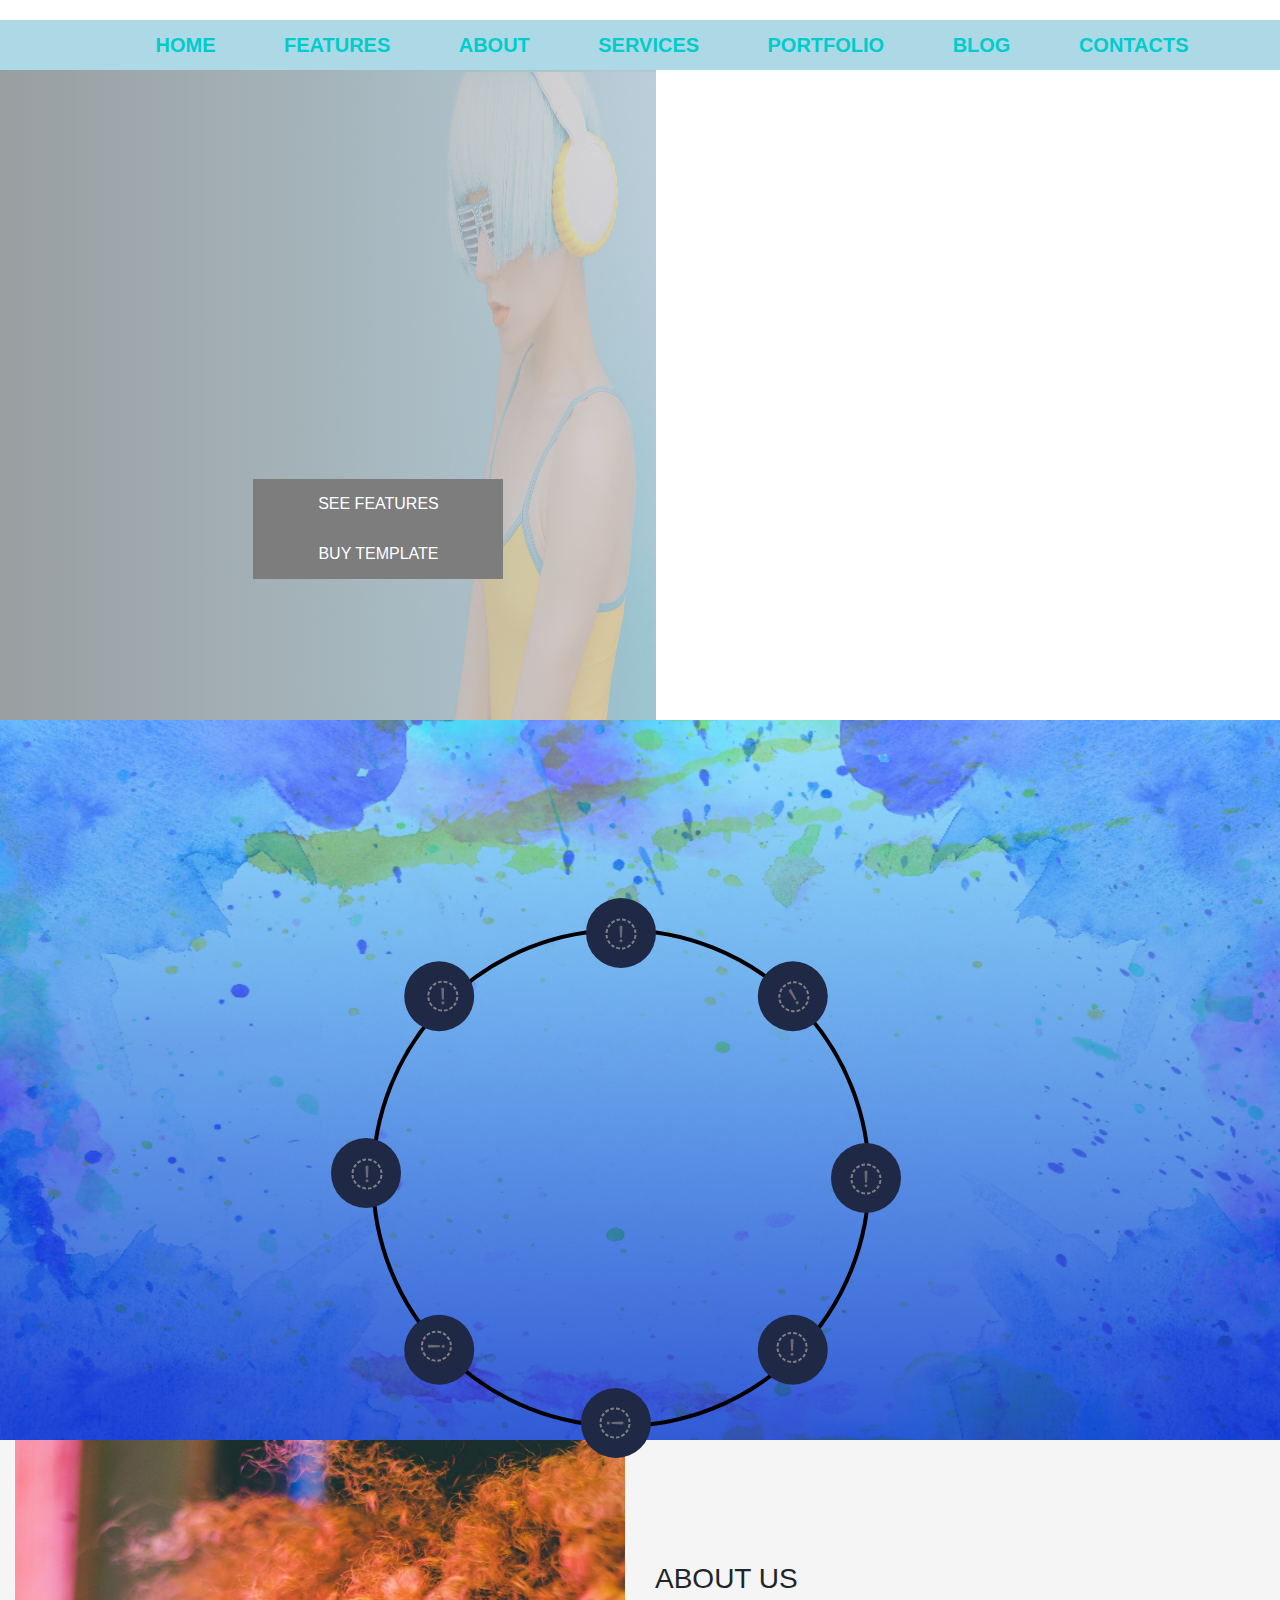
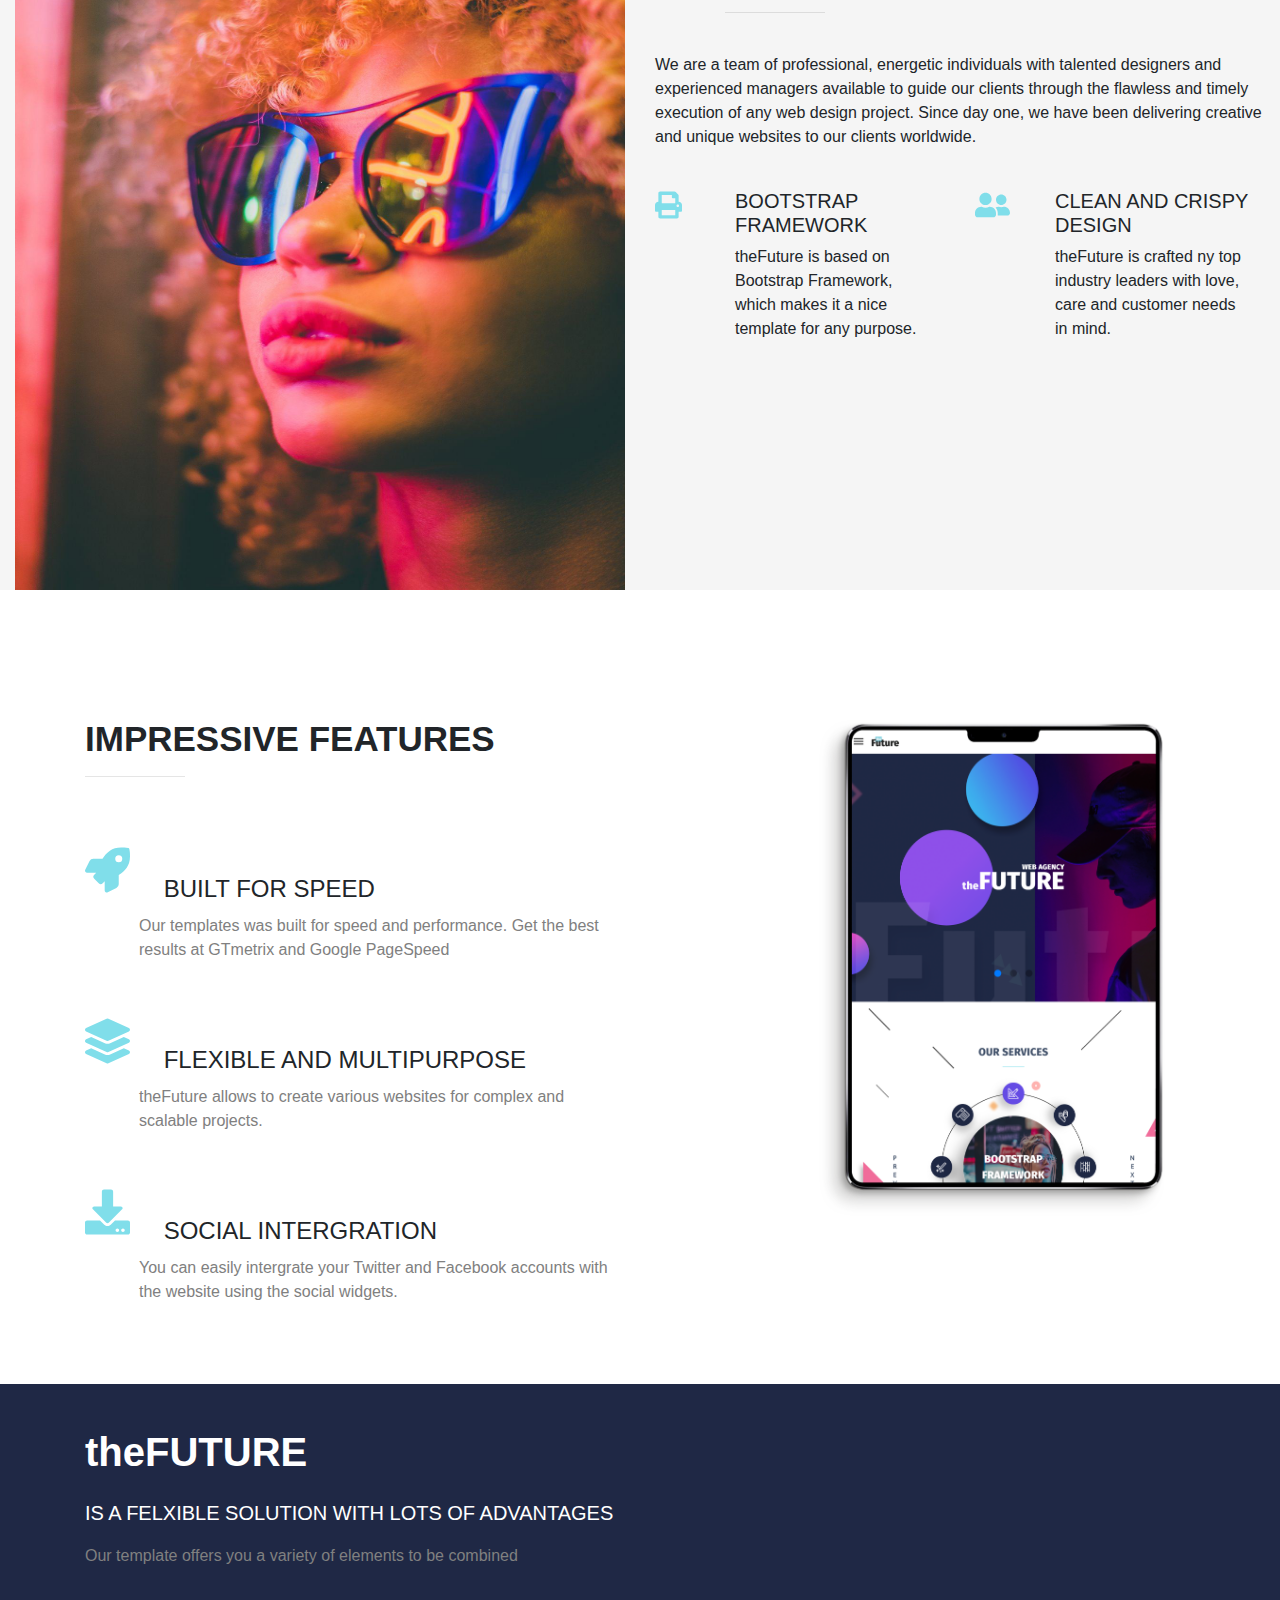
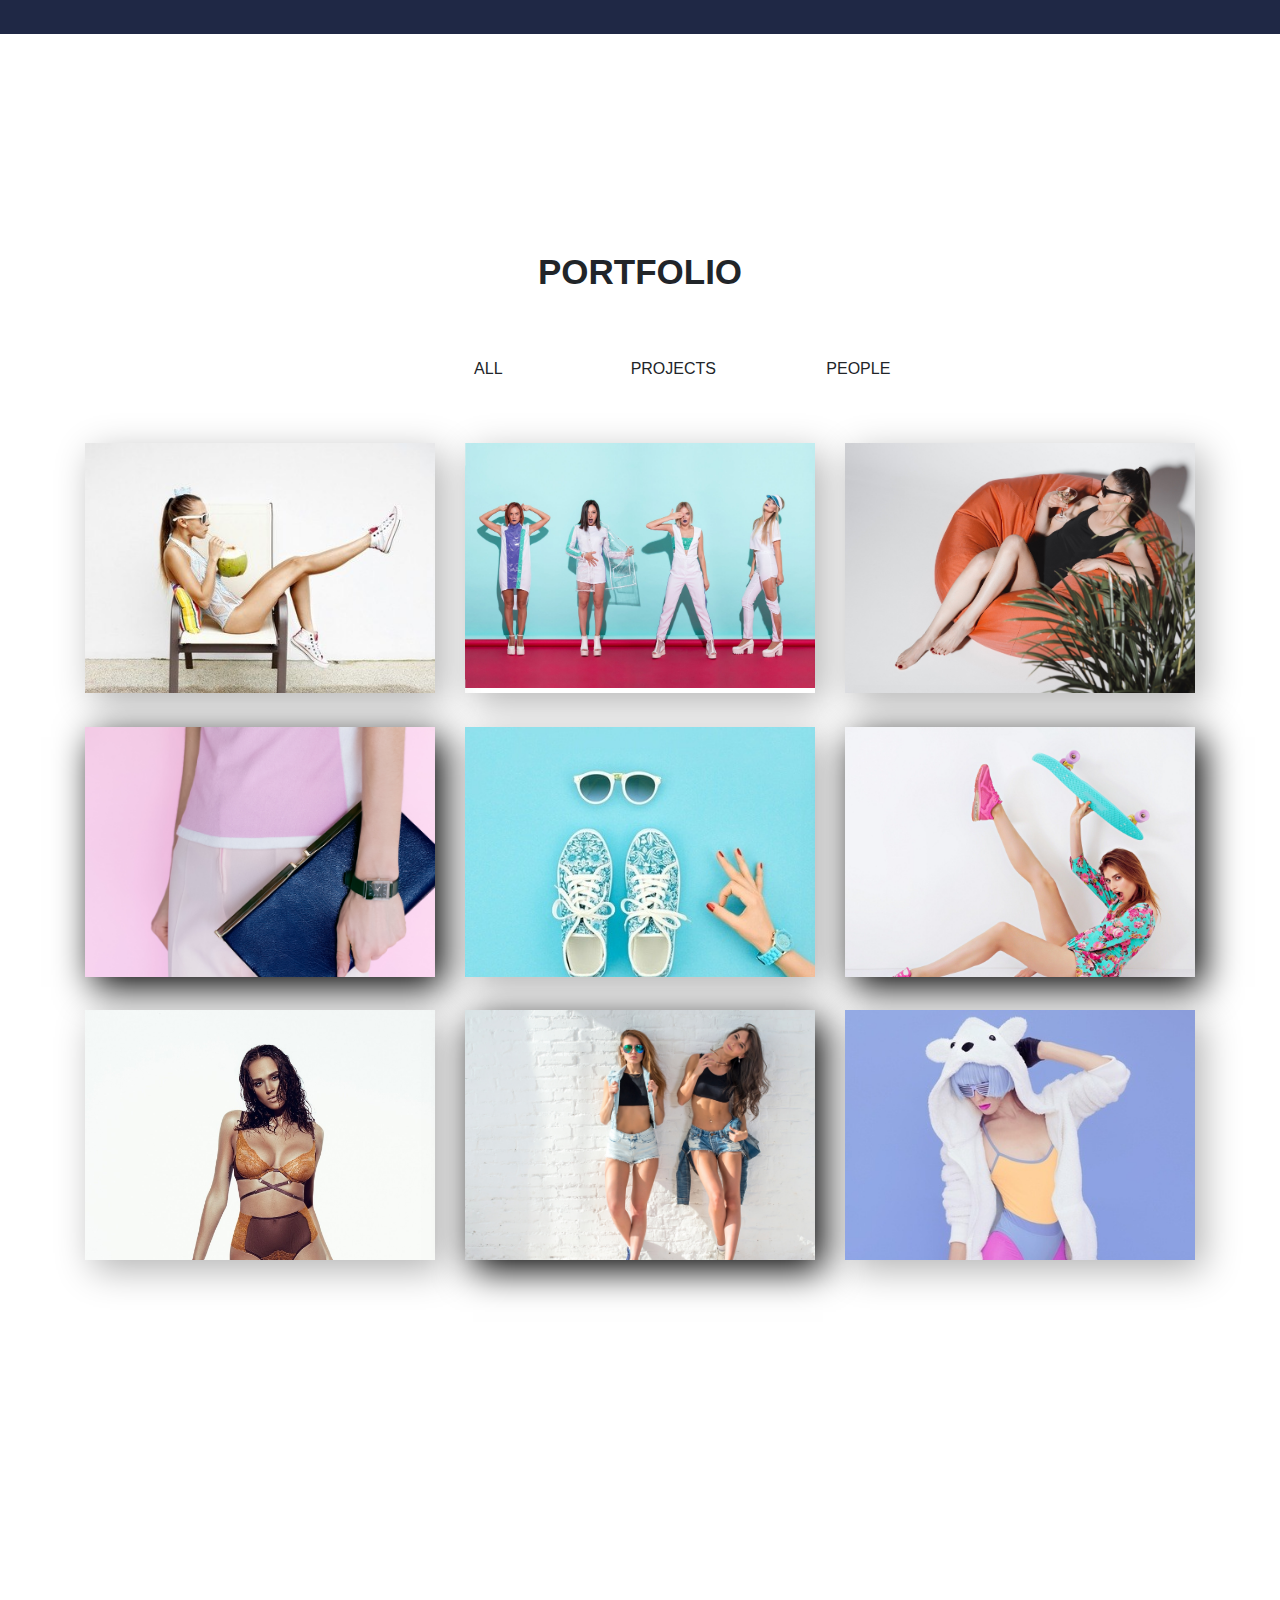
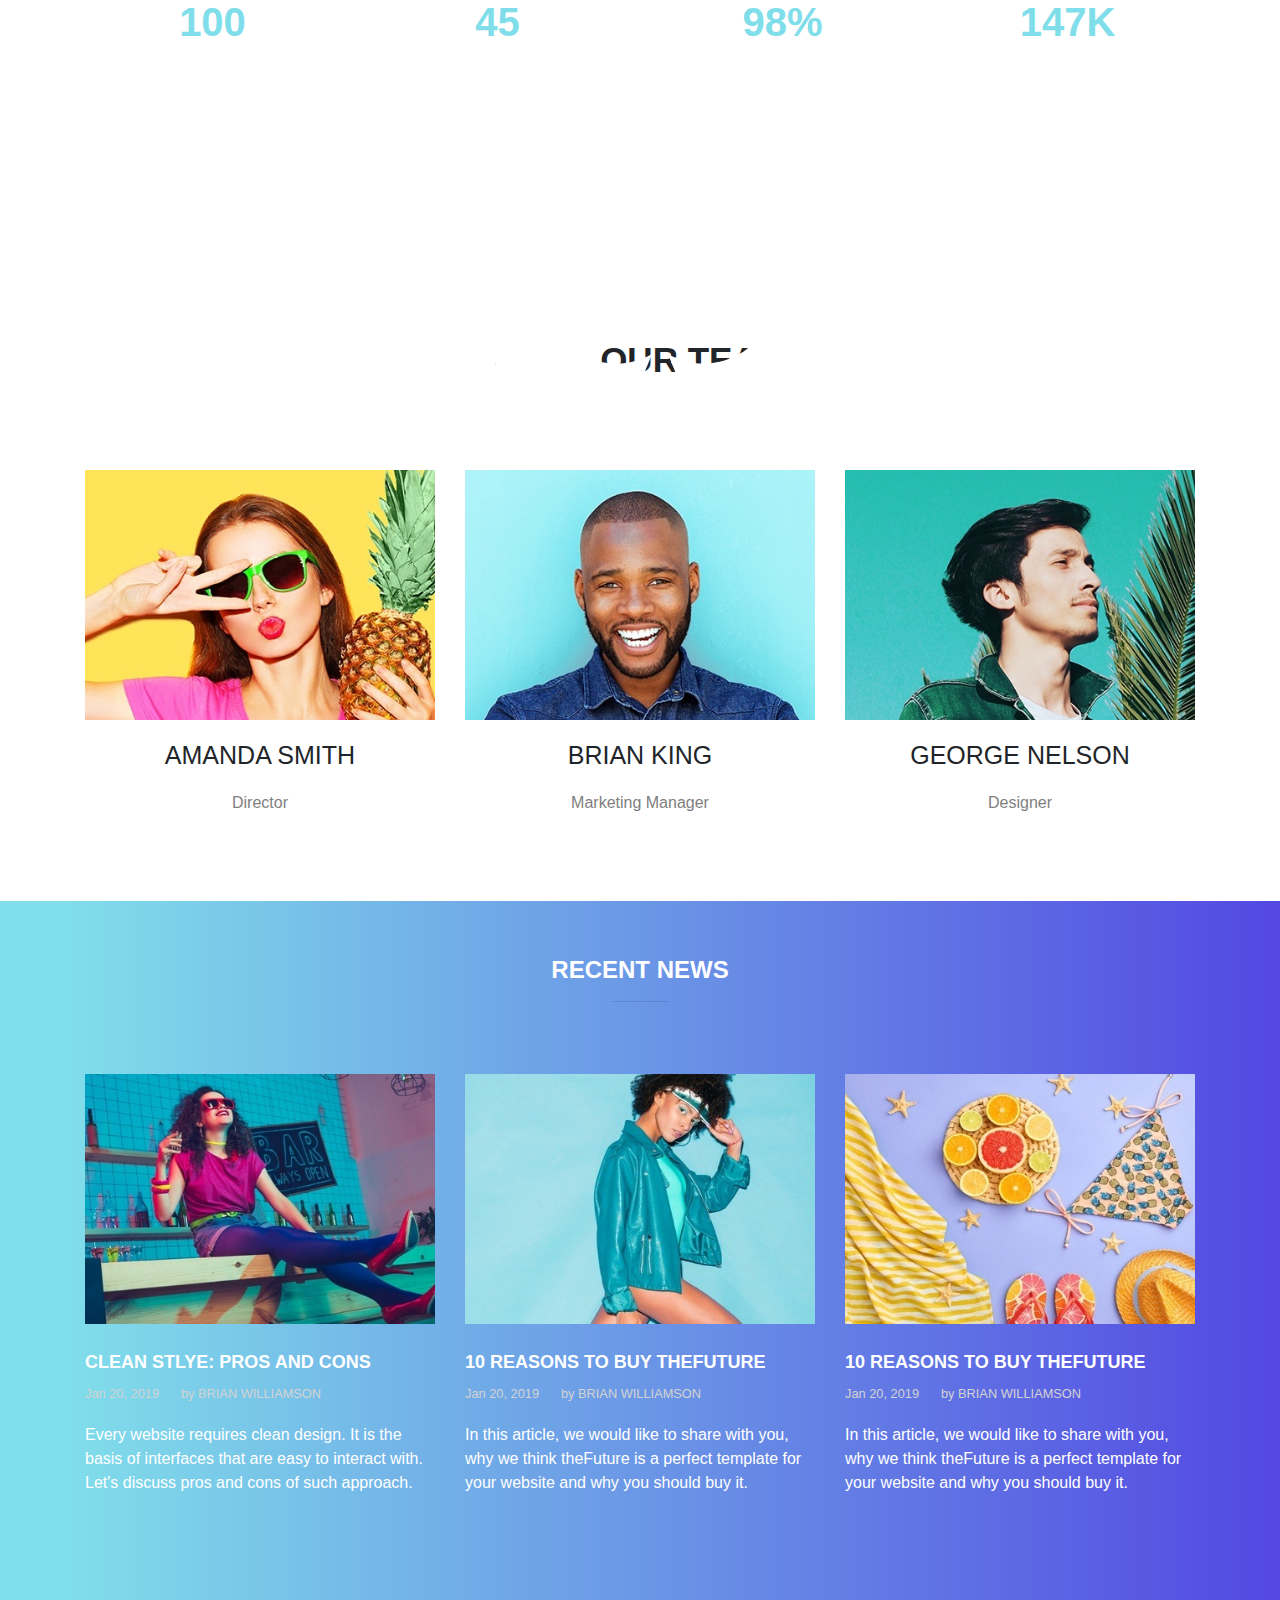
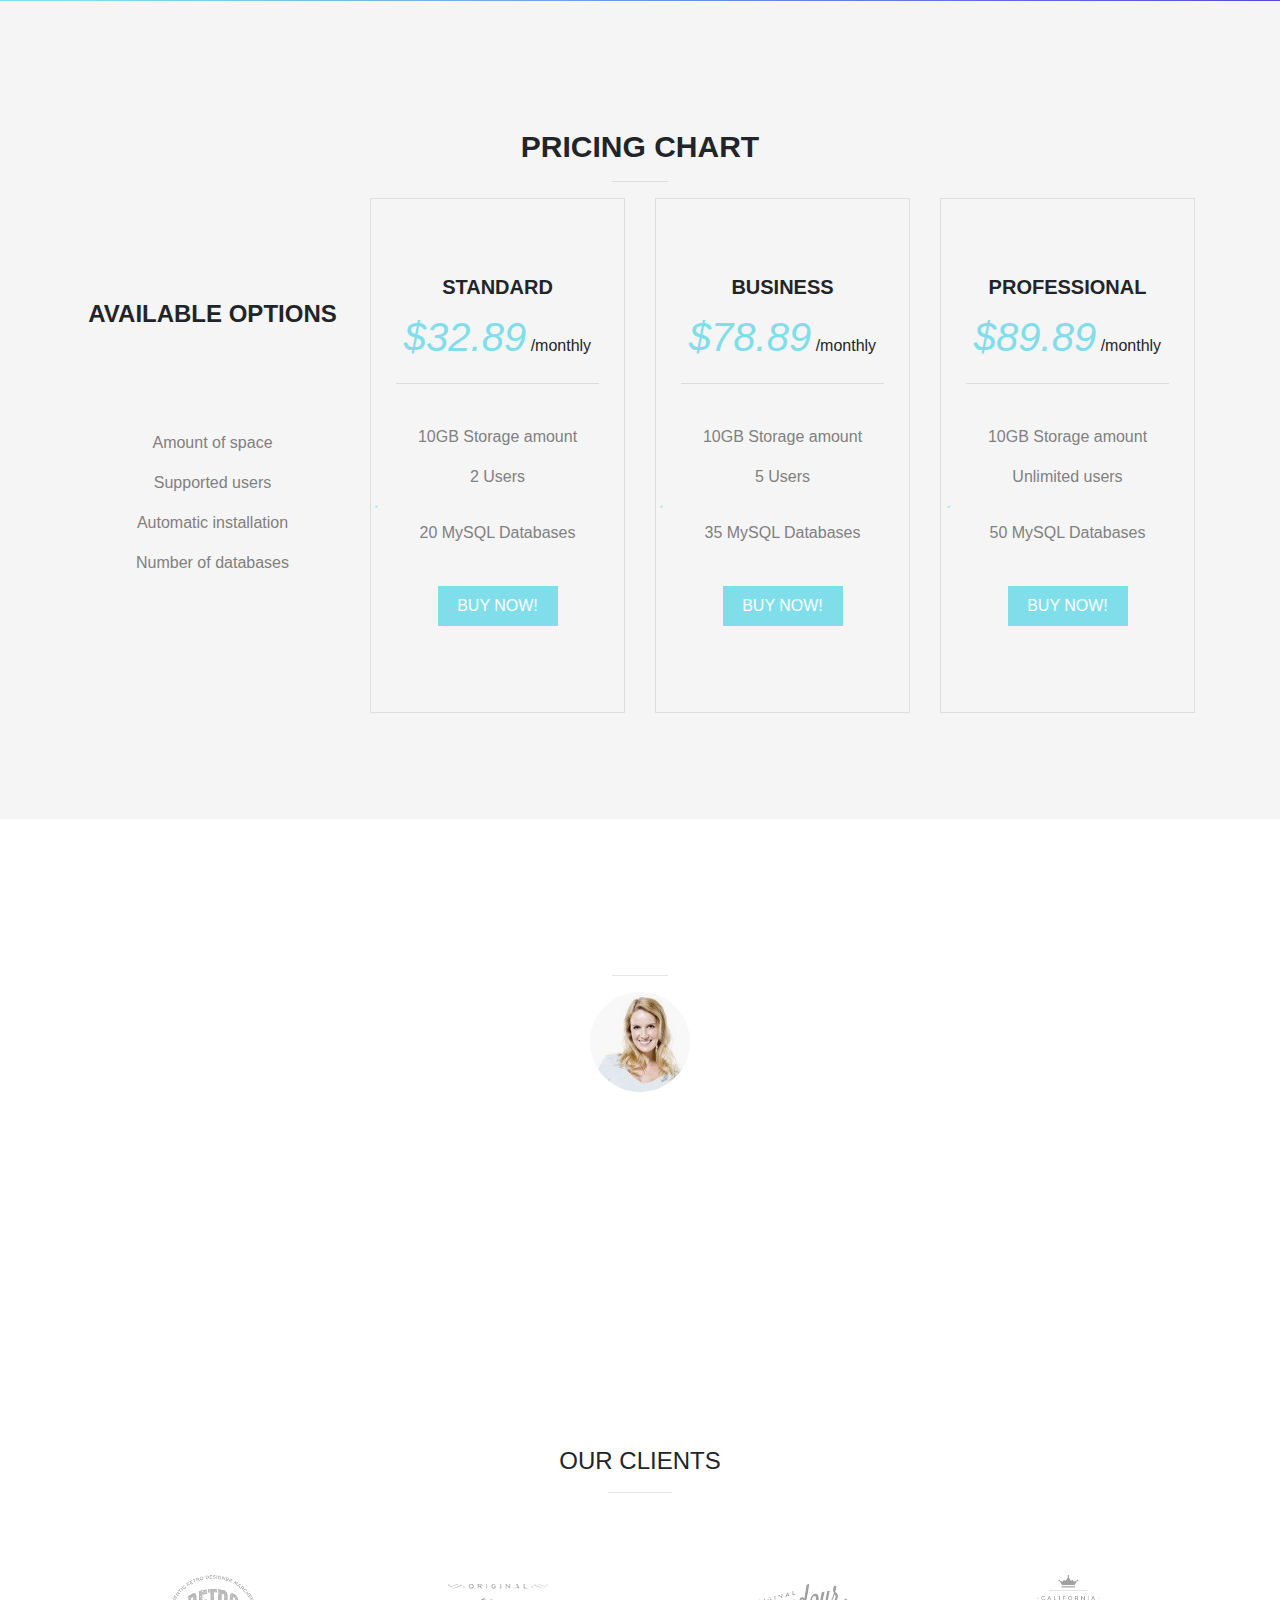
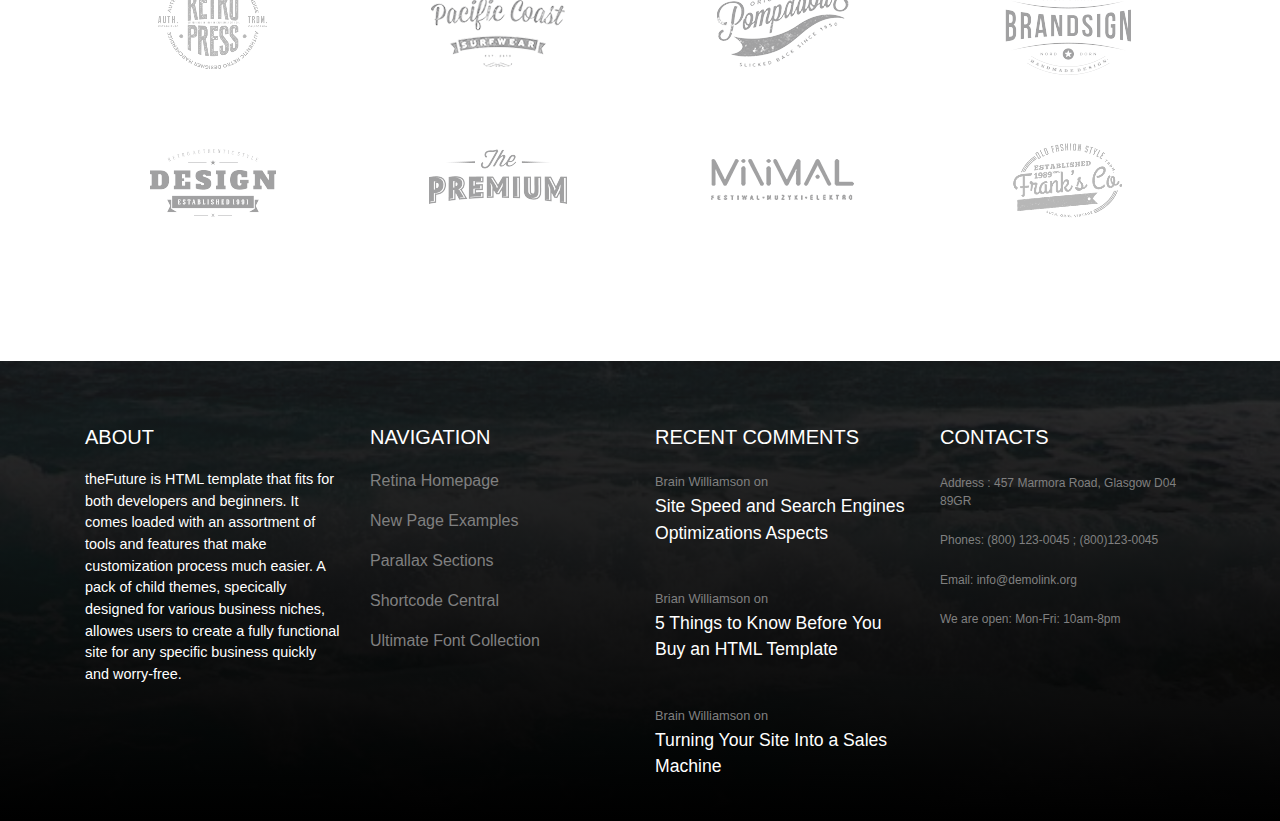
<file: index.html>
<!DOCTYPE html>
<html>
<head>
	<!-- Required meta tags -->
    <meta charset="utf-8">
    <meta name="viewport" content="width=device-width, initial-scale=1, shrink-to-fit=no">

    <link rel="stylesheet" href="https://stackpath.bootstrapcdn.com/bootstrap/4.3.1/css/bootstrap.min.css" integrity="sha384-ggOyR0iXCbMQv3Xipma34MD+dH/1fQ784/j6cY/iJTQUOhcWr7x9JvoRxT2MZw1T" crossorigin="anonymous">

  	<script src="js/all.min.js"></script>
  	<script src="js/jquery.min.js"></script>
  	<script src="js/TimelineMax.min.js"></script>
  	<script src="js/TweenMax.min.js"></script>

    <link rel="stylesheet" type="text/css" href="stylesheet.css">

</head>
<body>
<!-------https://www.templatemonster.com/demo/69536.html------->


<!------------------SECTION ONE - "THE NAV BAR"--------------------->
<section class="main_nav_bar">
	<nav>
		<a href=""><li class="nav_itemone" id="navitems">HOME</li></a>
		<a href=""><li class="nav_itemtwo" id="navitems">FEATURES</li></a>
		<a href=""><li class="nav_itemthree" id="navitems">ABOUT</li></a>

		<a href=""><li class="nav_itemfour" id="navitems">SERVICES</li></a>
		<a href=""><li class="nav_itemfive" id="navitems">PORTFOLIO</li></a>

		<a href=""><li class="nav_itemseven" id="navitems">BLOG</li></a>
		<a href=""><li class="nav_itemeight" id="navitems">CONTACTS</li></a>
	</nav>
</section>

<!-------------------------------------------------->




<!------------------SECTION TWO - "TOP BANNER"--------------------->
<section class="top_and_first_section">
	<div class="top_banner_three">
		<div class="page_swipe_three">
			<div class="decor_backing_one"></div>

				<div class="three_title_group">
					<h2 class="sliderthree_title" id="three_title">theFUTURE</h2>
					<h2 class="sliderthree_desc" id="three_desc">NEW HTML TEMPLATES GENERATION</h2>	

						<div class="row" id="banner_three_buttons_row">
							<div class="col-md-6">
								<button class="three_button" id="slide_button">SEE FEATURES</button>  
							</div>
							<div class="col-md-6">
								<button class="three_button" id="slide_button">BUY TEMPLATE</button>
							</div>
						</div>
				</div>
		</div>
	</div>
</section>
<!------------------SECTION TWO - "TOP BANNER"--------------------->



<!------------------FIRST SETION - "CIRCLE"--------------------->
<section class="circle_menu" style="background-image: url('<?php echo get_field( 'top_backer' )['sizes']['large']; ?>')">
	<div class="gradient">

	<div class="container" id="about_title">
		<h2 class="service_title"></h2>

	</div>

	<div class="container" id="circle_main">

		<div class="container">
			<div class="services_circe"></div>
		</div>
	        
				<div class="services_options">
					<div class="option_one" id="option_changer">
						<i class="fab fa-2x -fa-500px" id="option_one_icon"></i>
					</div>
					<div class="option_two" id="option_changer">
						<i class="fab fa-2x -fa-500px" id="option_two_icon"></i>
					</div>
					<div class="option_three" id="option_changer">
						<i class="fab fa-2x -fa-500px" id="option_three_icon"></i>
					</div>
					<div class="option_four" id="option_changer">
						<i class="fab fa-2x -fa-500px" id="option_four_icon"></i>
					</div>
					<div class="option_five" id="option_changer">
						<i class="fab fa-2x -fa-500px" id="option_five_icon"></i>
					</div>
					<div class="option_six" id="option_changer">
						<i class="fab fa-2x -fa-500px" id="option_six_icon"></i>
					</div>
					<div class="option_seven" id="option_changer">
						<i class="fab fa-2x -fa-500px" id="option_seven_icon"></i>
					</div>
					<div class="option_eight" id="option_changer">
						<i class="fab fa-2x -fa-500px" id="option_eight_icon"></i>
					</div>
				</div>

					<div class="position-relative">
						<img class="change_two one_top_title" src="images/central1.jpg">
						<img class="change_two two_top_title" src="images/central2.jpg">
						<img class="change_two three_top_title" src="images/central3.jpg">
						<img class="change_two four_top_title" src="images/central4.jpg">
						<img class="change_two five_top_title" src="images/central5.jpg">
						<img class="change_two six_top_title" src="images/central6.jpg">
						<img class="change_two seven_top_title" src="images/central7.jpg">
						<img class="change_two eight_top_title" src="images/central8.jpg">
					</div>

						<div class="position-relative_text">
							<p class="change_three circle_text_one" id="circle_select">NOVI BUILDER</p>
							<p class="change_three circle_text_two" id="circle_select">TONS OF TOOLS FOR REAL NEEDS</p>
							<p class="change_three circle_text_three" id="circle_select">THOUGHT THROUGH LAYOUT</p>
							<p class="change_three circle_text_four" id="circle_select">CLEAN AND CRISPY DESIGN</p>

							<p class="change_three circle_text_five" id="circle_select">BUILT FOR SPEED</p>
							<p class="change_three circle_text_six" id="circle_select">FLEXIBLE AND MULTIPURPOSE</p>
							<p class="change_three circle_text_seven" id="circle_select">BOOTSTRAP FRAMEWORK</p>
							<p class="change_three circle_text_eight" id="circle_select">RESPONSIVE & RETINA READY</p>
						</div>
		</div>
	</div>
</section>
<!------------------FIRST SETION - "CIRCLE"--------------------->



<!------------------SECTION FOUR - "ABOUT US BANNER"--------------------->
<section class="aboutus">

	<div class="container-fluid">
		<div class="row">

			<div class="col-md-6">
				<img class="section_four_bigpicture" src="images/about_us.jpg">
			</div>


			<div class="col-md-6" id="about_us_content">
				<h3 class="section_four_title">ABOUT US</h3>
				<hr class="section_four_hr">
				<br>
				<p class="esction_four_content">We are a team of professional, energetic individuals with talented designers and experienced managers available to guide our clients through the flawless and timely execution of any web design project. Since day one, we have been delivering creative and unique websites to our clients worldwide.</p>
				<br>

					<div class="row">
						<div class="col-md-6" id="section_four_left">
							<div class="row">
								<div class="col-md-3">
									<i class="fas fa-2x fa-print" id="section_four_icon"></i>
								</div>
								<div class="col-md-9">
									<h3 class="section_four_subtitle"> BOOTSTRAP FRAMEWORK</h3>
									<p class="section_four_subcontent">theFuture is based on Bootstrap Framework, which makes it a nice template for any purpose.</p>
								</div>
							</div>
						</div>

							<div class="col-md-6" id="section_four_right">
								<div class="row">
									<div class="col-md-3">
										<i class="fas fa-2x fa-user-friends" id="section_four_icon"></i> 
									</div>
									<div class="col-md-9">
										<h3 class="section_four_subtitle">CLEAN AND CRISPY DESIGN</h3>
										<p class="section_four_subcontent">theFuture is crafted ny top industry leaders with love, 
										care and customer needs in mind.</p>
									</div>
								</div>
							</div>
					</div>

			</div>
		</div>
	</div>

</section>
<!------------------SECTION FOUR - "ABOUT US BANNER"--------------------->






<!------------------SECTION FIVE - "PHONE INFO"--------------------->
<section class="phone_example">
	<div class="container">
		<div class="row">
			<div class="col-md-6">
				<h4 class="section_five_maintitle">IMPRESSIVE FEATURES</h4>
				<hr class="section_five_hr">
				
				<h4 class="section_five_title1"><i class="fas fa-3x fa-rocket" id="section_five_iconone"></i> BUILT FOR SPEED</h4>
				<p class="title_one_content">Our templates was built for speed and performance. Get the best results at GTmetrix and Google PageSpeed</p>

				<h4 class="section_five_title2"><i class="fas fa-3x fa-layer-group" id="section_five_icontwo"></i> FLEXIBLE AND MULTIPURPOSE</h4>
				<p class="title_two_content">theFuture allows to create various websites for complex and scalable projects.</p>
				
				<h4 class="section_five_title3"><i class="fas fa-3x fa-download" id="section_five_iconthree"></i> SOCIAL INTERGRATION</h4>
				<p class="title_three_content">You can easily intergrate your Twitter and Facebook accounts with the website using the social widgets.</p>
			</div>

			<div class="col-md-6">
				<img class="section_five_phoneexample" src="images/phone_example.png">
			</div>
		</div>
	</div>

</section>
<!------------------SECTION FIVE - "PHONE INFO"--------------------->






<!------------------SECTION SIX - "THIN BANNER"--------------------->
<section class="section_six">
	<div class="container">
		<div class="row">
			<div class="col-md-6">
				<p class="section_six_title">theFUTURE</p>
				<p class="section_six_subtitle">IS A FELXIBLE SOLUTION WITH LOTS OF ADVANTAGES</p>
				<p class="section_six_content">Our template offers you a variety of elements to be combined</p>
			</div>
			<div class="col-md-4"></div>
			<div class="col-md-2">
				<button class="section_six_button" id="six_butt_change" style="display: none;">GET IT NOW</button>
			</div>
		</div>
	</div>
</section>
<!------------------SECTION SIX - "THIN BANNER"--------------------->





<!------------------SECTION SEVEN - "PORTFOLIO"--------------------->
<section class="portfolio">
	<div class="container">
		<h4 class="section_seven_title">PORTFOLIO</h4>
			<div class="row" id="section_seven_options">
				<div class="col-md-4"><p class="section_seven_subtitle">ALL</p></div>
				<div class="col-md-4"><p class="section_seven_subtitle">PROJECTS</p></div>
				<div class="col-md-4"><p class="section_seven_subtitle">PEOPLE</p></div>
			</div>
	</div>
	<div class="container">
		<div class="row" id="section_seven_rowone">

			<div class="col-md-4 col">
				<div class="bring_it_one">
					<div class="outerbox_one" id="outerbox_fader_one">
						<div class="innerbox_one">
							<i class="fas fa-4x fa-images" id="icon_one"></i>
							<p class="people_one">PORTFOLIO ALBUM</p>
							<div class="the_line_one"></div>
							<br>
							<p class="extra_one">Creating Portfolio</p>
						</div>	
					</div>
				</div>
				<div class="outerbox_back_one" id="image_grid_seven"></div>
			</div>
			<!---->
			<div class="col-md-4 col">
				<div class="bring_it_two">
					<div class="outerbox_two" id="outerbox_fader_two">
							<div class="innerbox_two">
							<i class="fas fa-4x fa-image" id="icon_two"></i>
								<p class="people_two">IMAGE COLLECTION</p>
								<div class="the_line_two"></div>
								<br>
								<p class="extra_two">Creating Portfolio</p>
							</div>	
						</div>
					</div>
					<div class="outerbox_back_two" id="image_grid_seven"></div>
			</div>
			<!---->
			<div class="col-md-4 col">
					<div class="bring_it_three">
					<div class="outerbox_three" id="outerbox_fader_three">
							<div class="innerbox_three">
								<i class="fas fa-4x fa-images" id="icon_three"></i>
								<p class="people_three">IMAGE COLLECTION</p>
								<div class="the_line_three"></div>
								<br>
								<p class="extra_three">Creating Portfolio</p>
							</div>	
						</div>
					</div>
					<div class="outerbox_back_three" id="image_grid_seven"></div>
			</div>
		</div>
		<!---->
		<div class="row" id="section_seven_rowtwo">
			<div class="col-md-4 col">
					<div class="bring_it_four">
					<div class="outerbox_four" id="outerbox_fader_four">
							<div class="innerbox_four">
								<i class="fas fa-4x fa-images" id="icon_four"></i>
								<p class="people_four">PORTFOLIO ALBUM</p>
								<div class="the_line_four"></div>
								<br>
								<p class="extra_four">Creating Portfolio</p>
							</div>	
						</div>
					</div>
					<div class="outerbox_back_four" id="image_grid_seven"></div>
			</div>
			<!---->
			<div class="col-md-4 col">
					<div class="bring_it_five">
					<div class="outerbox_five" id="outerbox_fader_five">
							<div class="innerbox_five">
								<i class="fas fa-4x fa-image" id="icon_five"></i>
								<p class="people_five">IMAGE COLLECTION</p>
								<div class="the_line_five"></div>
								<br>
								<p class="extra_five">Creating Portfolio</p>
							</div>	
						</div>
					</div>
					<div class="outerbox_back_five" id="image_grid_seven"></div>
			</div>
			<!---->
			<div class="col-md-4 col">
					<div class="bring_it_six">
					<div class="outerbox_six" id="outerbox_fader_six">
							<div class="innerbox_six">
								<i class="fas fa-4x fa-image" id="icon_six"></i>
								<p class="people_six">PORTFOLIO ALBUM</p>
								<div class="the_line_six"></div>
								<br>
								<p class="extra_six">Creating Portfolio</p>
							</div>	
						</div>
					</div>
					<div class="outerbox_back_six" id="image_grid_seven"></div>
			</div>
		</div>

		<div class="row" id="section_seven_rowthree">
			<div class="col-md-4 col">
					<div class="bring_it_seven">
					<div class="outerbox_seven" id="outerbox_fader_seven">
							<div class="innerbox_seven">
								<i class="fas fa-4x fa-image" id="icon_seven"></i>
								<p class="people_seven">PORTFOLIO ALBUM</p>
								<div class="the_line_seven"></div>
								<br>
								<p class="extra_seven">Creating Portfolio</p>
							</div>	
						</div>
					</div>
					<div class="outerbox_back_seven" id="image_grid_seven"></div>
			</div>
			<!---->
			<div class="col-md-4 col">
					<div class="bring_it_eight">
					<div class="outerbox_eight" id="outerbox_fader_eight">
							<div class="innerbox_eight">
								<i class="fas fa-4x fa-images" id="icon_eight"></i>
								<p class="people_eight">IMAGE COLLECTION</p>
								<div class="the_line_eight"></div>
								<br>
								<p class="extra_eight">Creating Portfolio</p>
							</div>	
						</div>
					</div>
					<div class="outerbox_back_eight" id="image_grid_seven"></div>
			</div>
			<!---->
			<div class="col-md-4 col">
				<div class="bring_it_nine">
					<div class="outerbox_nine" id="outerbox_fader_nine">
							<div class="innerbox_nine">
								<i class="fas fa-4x fa-images" id="icon_nine"></i>
								<p class="people_nine">IMAGE COLLECTION</p>
								<div class="the_line_nine"></div>
								<br>
								<p class="extra_nine">Creating Portfolio</p>
							</div>	
						</div>
					</div>
					<div class="outerbox_back_nine" id="image_grid_seven"></div>
			</div>
		</div>
	</div>
</section>
<!------------------SECTION SEVEN - "PORTFOLIO"--------------------->






<!------------------SECTION EIGHT - "STATS BANNER"--------------------->
<section class="stats_banner">
<div class="container">
	<div class="row">
		<div class="col-md-3" id="stat_section_icons">
			<i class="fas fa-5x fa-coffee" id="section_eight_icons"></i>
			<br>
			<strong class="section_eight_stats">100</strong>
			<p class="section_eight_subtitle">PROJECTS ANNUALLY</p>
		</div>
		<div class="col-md-3" id="stat_section_icons">
			<i class="fas fa-5x fa-award" id="section_eight_icons"></i>
			<br>
			<strong class="section_eight_stats">45</strong>
			<p class="section_eight_subtitle">AWARDS</p>
		</div>
		<div class="col-md-3" id="stat_section_icons">
			<i class="fas fa-5x fa-file-pdf" id="section_eight_icons"></i>
			<br>
			<strong class="section_eight_stats">98%</strong>
			<p class="section_eight_subtitle">POSITIVE REVIEWS</p>
		</div>
		<div class="col-md-3" id="stat_section_icons">
			<i class="fas fa-5x fa-laugh-wink" id="section_eight_icons"></i>
			<br>
			<strong class="section_eight_stats">147K</strong>
			<p class="section_eight_subtitle">HAPPY CUSTOMERS</p>
		</div>
	</div>
</div>
</section>
<!------------------SECTION EIGHT - "STATS BANNER"--------------------->







<!------------------SECTION NINE - "MEET THE TEAM"--------------------->
<section class="meet_the_team">
	<div class="container">
		<h4 class="section_nine_title">MEET OUR TEAM</h4>
		<hr class="section_nine_hr">
		<div class="row">
			<div class="col-md-4" id="team_members">
					<div class="team_one">

						<div class="team_change" id="color_team_change"><i class="fab fa-facebook-f"></i><i class="fab fa-twitter"></i><i class="fab fa-google-plus-g"></i><i class="fab fa-vimeo-v"></i><i class="fab fa-youtube"></i><i class="fab fa-pinterest-p"></i></div>
					</div>
					<p class="section_nine_names">AMANDA SMITH</p>
					<p class="section_nine_jobtitle">Director</p>
			</div>


			<div class="col-md-4" id="team_members">
					<div class="team_two">
						<div class="team_change" id="color_team_change"><i class="fab fa-facebook-f"></i><i class="fab fa-twitter"></i><i class="fab fa-google-plus-g"></i><i class="fab fa-vimeo-v"></i><i class="fab fa-youtube"></i><i class="fab fa-pinterest-p"></i></div>
					</div>
					<p class="section_nine_names">BRIAN KING</p>
					<p class="section_nine_jobtitle">Marketing Manager</p>
			</div>

			<div class="col-md-4" id="team_members">
					<div class="team_three">
						<div class="team_change" id="color_team_change"><i class="fab fa-facebook-f"></i><i class="fab fa-twitter"></i><i class="fab fa-google-plus-g"></i><i class="fab fa-vimeo-v"></i><i class="fab fa-youtube"></i><i class="fab fa-pinterest-p"></i></div>
					</div>
					<p class="section_nine_names">GEORGE NELSON</p>
					<p class="section_nine_jobtitle">Designer</p>
			</div>
		</div>
	</div>
</section>
<!------------------SECTION NINE - "MEET THE TEAM"--------------------->








<!------------------SECTION TEN - "RECENT NEWS"--------------------->
<section class="recent_news">
	<div class="container">
		<h4 class="section_ten_title">RECENT NEWS</h4>
		<hr class="section_ten_hr">
		<div class="row">
			<div class="col-md-4" id="recent_news_articles">
				<img class="section_ten_images" id="image_select" src="images/recent_news1.jpg">
				<h4 class="section_ten_subtitle" id="ten_color_change"><strong>CLEAN STLYE: PROS AND CONS</strong></h4>
				<small class="section_ten_dates" id="ten_color_change">Jan 20, 2019</small> <small class="section_ten_names" id="ten_color_change">by BRIAN WILLIAMSON</small>
				<p class="section_ten_content">Every website requires clean design. It is the basis of interfaces that are easy to interact with.
				Let's discuss pros and cons of such approach.</p>
			</div>

			<div class="col-md-4" id="recent_news_articles">
				<img class="section_ten_images" id="image_select" src="images/recent_news2.jpg">
				<h4 class="section_ten_subtitle" id="ten_color_change"><strong>10 REASONS TO BUY THEFUTURE</strong></h4>
				<small class="section_ten_dates" id="ten_color_change">Jan 20, 2019</small> <small class="section_ten_names" id="ten_color_change">by BRIAN WILLIAMSON</small>
				<p class="section_ten_content">In this article, we would like to share with you, why we think theFuture is a perfect template for your website and why you should buy it.</p>
			</div>

			<div class="col-md-4" id="recent_news_articles">
				<img class="section_ten_images" id="image_select" src="images/recent_news3.jpg">
				<h4 class="section_ten_subtitle" id="ten_color_change"><strong>10 REASONS TO BUY THEFUTURE</strong></h4>
				<small class="section_ten_dates" id="ten_color_change">Jan 20, 2019</small> <small class="section_ten_names" id="ten_color_change">by BRIAN WILLIAMSON</small>
				<p class="section_ten_content">In this article, we would like to share with you, why we think theFuture is a perfect template for your website and why you should buy it.</p>
			</div>
		</div>	
	</div>
</section>
<!------------------SECTION TEN - "RECENT NEWS"--------------------->







<!------------------SECTION ELEVEN - "PRICNIG CHART"--------------------->
<section class="pricing_section">
		<div class="container">
			<h4 class="section_eleven_title">PRICING CHART</h4>
			<hr class="section_eleven_hr">


			<div class="row">
				<div class="col-md-3">
					<h4 class="section_eleven_subtitle_left"><b>AVAILABLE OPTIONS</b></h4>
					<p class="section_eleven_content_left">Amount of space</p>
					<p class="section_eleven_content_left">Supported users</p>
					<p class="section_eleven_content_left">Automatic installation</p>
					<p class="section_eleven_content_left">Number of databases</p>
				</div>

				<div class="col-md-3">
					<div class="price_card_one" id="border_change">
						<h4 class="section_eleven_subtitle"><b>STANDARD</b></h4>
						<p><i class="section_eleven_price">$32.89</i> /monthly</p>
						<hr class="price_hr">

						<p class="section_eleven_content">10GB Storage amount</p>
						<p class="section_eleven_content">2 Users</p>
						<i class="fas fa-times section_eleven_content" id="pricing_icons"></i>
						<p class="section_eleven_content">20 MySQL Databases</p>
						<button class="section_eleven_button" id="eleven_color_change">BUY NOW!</button>
						<button class="section_eleven_moreinfo" id="eleven_color_change">MORE INFO</button>
					</div>
				</div>

				<div class="col-md-3">
					<div class="price_card_two" id="border_change">
						<h4 class="section_eleven_subtitle"><b>BUSINESS</b></h4>
						<p><i class="section_eleven_price">$78.89</i> /monthly</p>
						<hr class="price_hr">

						<p class="section_eleven_content">10GB Storage amount</p>
						<p class="section_eleven_content">5 Users</p>
						<i class="fas fa-times section_eleven_content" id="pricing_icons"></i>
						<p class="section_eleven_content">35 MySQL Databases</p>
						<button class="section_eleven_button" id="eleven_color_change">BUY NOW!</button>
						<button class="section_eleven_moreinfo" id="eleven_color_change">MORE INFO</button>
					</div>
				</div>

				<div class="col-md-3">
					<div class="price_card_three" id="border_change">
						<h4 class="section_eleven_subtitle"><b>PROFESSIONAL</b></h4>
						<p><i class="section_eleven_price">$89.89</i> /monthly</p>
						<hr class="price_hr">

						<p class="section_eleven_content">10GB Storage amount</p>
						<p class="section_eleven_content">Unlimited users</p>
						<i class="fas fa-check section_eleven_content" id="pricing_icons"></i>
						<p class="section_eleven_content">50 MySQL Databases</p>
						<button class="section_eleven_button" id="eleven_color_change">BUY NOW!</button>
						<button class="section_eleven_moreinfo" id="eleven_color_change">MORE INFO</button>
					</div>
				</div>
			</div>
		</div>

</section>
<!------------------SECTION ELEVEN - "PRICNIG CHART"--------------------->








<!------------------SECTION TWELVE - "WHAT PEOPLE SAY"--------------------->
<section class="what_people_say">
	<div class="container">
		<h4 class="section_twelve_title">WHAT PEOPLE SAY</h4>
		<hr>
		<img class="section_twelve_thumbnail" src="images/quagmire.jpg">
		<p class="section_twelve_content">Since im not a real pro in web design, I love to use these ready-made and beautifully looking templates. They are <br> avalible at very affordable prices and they save you alot of time, and deliver from a lot of sweat and tears!</p>
		<p class="section_twelve_names">JANE SMITH</p>
	</div>
</section>
<!------------------SECTION TWELVE - "WHAT PEOPLE SAY"--------------------->






<!------------------SECTION THIRTEEN - "OUR CLIENTS"--------------------->
<section class="logo_section">
	<h4 class="thirteen_logo_title">OUR CLIENTS</h4>
	<hr class="thirteen_logo_hr">
<div class="container">
	<div class="row" id="logo_row_one">
		<div class="col-md-3">
			<img class="logo_one" src="images/LOGO1.png">
		</div>
		<div class="col-md-3">
			<img class="logo_two" src="images/LOGO2.png">
		</div>
		<div class="col-md-3">
			<img class="logo_three" src="images/LOGO3.png">
		</div>
		<div class="col-md-3">
			<img class="logo_four" src="images/LOGO4.png">
		</div>
	</div>


	<div class="row" id="logo_row_two">
		<div class="col-md-3">
			<img class="logo_five" src="images/LOGO5.png">
		</div>
		<div class="col-md-3">
			<img class="logo_six"src="images/LOGO6.png">
		</div>
		<div class="col-md-3">
			<img class="logo_seven" src="images/LOGO7.png">
		</div>
		<div class="col-md-3">
			<img class="logo_eight" src="images/LOGO8.png">
		</div>
	</div>
</div>

</section>
<!------------------SECTION THIRTEEN - "OUR CLIENTS"--------------------->








<!------------------SECTION FOURTEEN - "FOOTER"--------------------->
<footer>
	<div class="container">
	<div class="row">
		<div class="col-md-3">
			<h5 class="footer_title" id="footer_title_change">ABOUT</h5>
			<p class="footer_content_one">theFuture is HTML template that fits for both developers and beginners. It comes loaded with an assortment of tools and features that make customization process much easier. A pack of child themes, specically designed for various business niches, allowes users to create a fully functional site for any specific business quickly and worry-free.</p>
		</div>
		<div class="col-md-3">
			<h5 class="footer_title" id="footer_title_change">NAVIGATION</h5>
			<p class="footer_content_two" id="foot_color_change">Retina Homepage</p>
			<p class="footer_content_two" id="foot_color_change">New Page Examples</p>
			<p class="footer_content_two" id="foot_color_change">Parallax Sections</p>
			<p class="footer_content_two" id="foot_color_change">Shortcode Central</p>
			<p class="footer_content_two" id="foot_color_change">Ultimate Font Collection</p>
		</div>
		<div class="col-md-3">
			<h5 class="footer_title" id="footer_title_change">RECENT COMMENTS</h5>
			<small class="footer_content_two">Brain Williamson on</small>
			<p class="footer_content_three" id="foot_color_change">Site Speed and Search Engines Optimizations Aspects</p>
			<br>
			<small class="footer_content_two">Brian Williamson on</small>
			<p class="footer_content_three" id="foot_color_change">5 Things to Know Before You Buy an HTML Template</p>
			<br>
			<small class="footer_content_two">Brain Williamson on</small>
			<p class="footer_content_three" id="foot_color_change">Turning Your Site Into a Sales Machine</p>
		</div>
		<div class="col-md-3">
			<h5 class="footer_title">CONTACTS</h5>
			<p class="footer_content_four">Address : 457 Marmora Road, Glasgow D04 89GR</p>
			<p class="footer_content_four">Phones: (800) 123-0045 ; (800)123-0045</p>
			<p class="footer_content_four">Email: info@demolink.org</p>
			<p class="footer_content_four">We are open: Mon-Fri: 10am-8pm</p>
		</div>
	</div>
</div>
</footer>
<!------------------SECTION FOURTEEN - "FOOTER"--------------------->

<script src="app.js"></script>
<script src="https://cdnjs.cloudflare.com/ajax/libs/popper.js/1.14.7/umd/popper.min.js" integrity="sha384-UO2eT0CpHqdSJQ6hJty5KVphtPhzWj9WO1clHTMGa3JDZwrnQq4sF86dIHNDz0W1" crossorigin="anonymous"></script>
<script src="https://stackpath.bootstrapcdn.com/bootstrap/4.3.1/js/bootstrap.min.js" integrity="sha384-JjSmVgyd0p3pXB1rRibZUAYoIIy6OrQ6VrjIEaFf/nJGzIxFDsf4x0xIM+B07jRM" crossorigin="anonymous"></script>
</body>
</html>
</file>
<file: stylesheet.css>
@media only screen and (min-width: 640px) {
  /* For tablets: */
  .col-md-1 {width: 8.33%; height:auto; transition:linear 0.5s;}
  .col-md-2 {width: 16.66%; height:auto; transition:linear 0.5s;}
  .col-md-3 {width: 25%; height:auto; transition: linear 0.5s;}
  .col-md-4 {width: 33.33%; height:auto; transition:linear 0.5s;}
  .col-md-5 {width: 41.66%; height:auto; transition:linear 0.5s;}
  .col-md-6 {width: 50%; height:auto; transition:linear 0.5s;}
  .col-md-7 {width: 58.33%; height:auto; transition:linear 0.5s;}
  .col-md-8 {width: 66.66%; height:auto; transition:linear 0.5s;}
  .col-md-9 {width: 75%; height:auto; transition:linear 0.5s;}
}

[class*="col-"] {
  width: 100%;
}

	a:link{color:#00cccc;}
	a:visited{color:#00cccc;}
	a:hover{color:#006666;}
	a:active{color:black;}

	nav{background-color:lightblue; height:100%; padding-top:10px; text-align: center;}
	li{margin-left:5%; text-align:center; display:inline;}
	
	.main_nav_bar{height:70px; width:100%; padding-top: 20px; }

	.nav_itemone{font-weight:bolder; font-size:20px;}
	.nav_itemtwo{font-weight:bolder; font-size:20px;}
	.nav_itemthree{font-weight:bolder; font-size:20px;}
	.nav_itemfour{font-weight:bolder; font-size:20px;}
	.nav_itemfive{font-weight:bolder; font-size:20px;}
	.nav_itemsix{font-weight:bolder; font-size:20px;}
	.nav_itemseven{font-weight:bolder; font-size:20px;}
	.nav_itemeight{font-weight:bolder; font-size:20px;}


	#navitems{}
	@media only screen and (max-width:640px) and (min-width:640px){
		#navitems{font-size:12px; transition:linear 0.5s}
	}
	@media only screen and (max-width:768px) and (min-width:768px){
		#navitems{font-size:13px; transition: linear 0.5s}
	}



hr{width:5%; color:#80deea;}

body{height: calc(100vh - 50px);}
.port_overlay{background-color:#80deea; position:relative; z-index:20; height:100%; width:100%; opacity: 0;}
@keyframes porter{
	0%{background-color:#80deea; opacity:0.4;}
	50%{background-color:#7296d0; opacity: 0.7;}
	100%{background-color:#80deea; opacity: 0.9;}
}
html{
    width:100%;
    height:100%;
}
body{
    width:100%;
    height:100%;
}

img{max-width:100%; height:auto;}

/*****************SECTION TWO - "TOP BANNER"***************************/
	.top_banner_three{margin-bottom: 50px; background-color:white; width:100%; height:100%; height:650px;}
	@media only screen and (max-width: 1280px){
		.top_banner_three{margin-bottom:0px; transition:linear 0.5s;}
	}
	@media only screen and (max-width: 1024px){
		.top_banner_three{margin-bottom:0px; transition:linear 0.5s;}
	}
	@media only screen and (max-width:768px){
		.top_banner_three{margin-bottom:0px; transition:linear 0.5s;}
	}
	@media only screen and (max-width:640px){
		.top_banner_three{margin-bottom:0px; transition:linear 0.5s;}
	}

	#slide_button:hover{animation:linear slide_threebuttons 0.5s forwards;}
	@keyframes slide_threebuttons{
		0%{background-color:black; color:white; border-radius:0px; border:none;}
		50%{background-color:white; color:white; border-radius:25px; border:solid white 1px;}
		100%{background-color:#80deea; color:black; border-radius:50px; border:none;}
	}

	.page_swipe_three{background-image:linear-gradient(0.25turn, rgba(53, 53, 53, 0.9), rgba(122, 116, 116, 0.5) ), 
		url('images/top_banner_one.jpg'); 
	background-size:100% 100%; background-repeat: no-repeat; width:0%; height:100%; opacity:0;}

	.decor_backing_one{background-image:url('images/decor_one.png'); position: relative; right:15%; top:-0.5%; width:100%; height:100%; opacity:0;}
	.three_title_group{position: absolute; left:10%; top:30%;}
	.sliderthree_title{position: relative; }
	.sliderthree_desc{position:relative; }

	#three_title{color: white; font-size:100px; font-weight:bolder; opacity:0;}
	#three_desc{ color:#80deea; opacity:0;}


	#banner_three_buttons_row{max-width:30%; width:40%; position: absolute; top:120%; left:21%; display:block;}
	.three_button{opacity:1; background-color:black; color:white; width:250px;  height:50px; border:none; margin-left:5%; 
		position: relative; z-index:10;}
/*****************SECTION TWO - "TOP BANNER"***************************/


/*****************SECTION THREE - "CIRCLE MENU"***************************/
.circle_menu{margin-bottom: 350px; height:80%; max-height:100%; max-width:100%;
	background:linear-gradient(-0.50turn, rgba(51, 204, 255, 0.5), rgba(0, 51, 204, 0.8)), url('images/top_backr.jpg');
	background-repeat:no-repeat; background-size:100% 100%; }
	@media only screen and (max-width: 1280px){
		.circle_menu{margin-bottom:0px; transition:linear 0.5s;}
	}
	@media only screen and (max-width: 1024px){
		.circle_menu{margin-bottom:0px; height:95%; transition:linear 0.5s;}
	}
	@media only screen and (max-width:768px){
		.circle_menu{height:65%; transition: linear 0.5s;}
	}
	@media only screen and (max-width:640px){
		.circle_menu{margin-bottom:0px; height:90%; transition:linear 0.5s;}
	}


#circle_main{position: absolute; z-index:10; left: calc(50% - 575px); bottom:calc(50% - 500px);}
@media only screen and (min-width: 640px) {
  #circle_main{left:calc(50% - 45%); top:calc(50% + 650px); transition:linear 0.5s; margin-left:2%;}
}
@media only screen and (min-width:768px) {
	#circle_main{left: calc(50% - 50%); top: calc(50% + 550px); transition: linear 0.5s; margin-right:3%;}
}
@media only screen and (max-width:1024px) {
	#circle_main{left: calc(50% - 50%); padding-bottom:20%; top:calc(50% + 600px); transition:linear 0.5s;}
}
@media only screen and (max-width:1280px) {
	#circle_main{left: calc(50% - 48%); padding-bottom:20%; top:calc(50% + 600px); transition:linear 0.5s;}
}




.service_title{text-align: center; display:inline-block; color:black; padding-top:5%; font-size:45px; font-weight:bolder;}
#about_title{text-align: center;}

.services_circe{border:4px solid black; width:500px; height:500px; 
	border-radius:300px; left: calc(50% - 250px); top: calc(50% - 250px); position: absolute; z-index: 4}

.services_options{position: absolute; z-index: 5; left: calc(50% - 20px); top: calc(50% - 20px);}
.services_options{transition:1s; transform-origin:20px 10px; }


#option_changer:hover{animation:linear 0.2s circle_changer forwards;}
@keyframes circle_changer{
	0%{background-color:#1f2845; color:grey;}
	50%{background-color:#475b9e; color:lightgrey;}
	100%{background-color:#cad1e7; color:white;}
}

.one_top_title{border-radius:375px; 
background-size:150%; background-repeat:no-repeat; width:375px; height:375px; position: absolute; top:-130px;}
.option_one{
	background-color:#1f2845; border-radius:70px; width:70px; height:70px; color:grey; text-align:center;
	transform: rotate(315deg) translateX(250px); position: absolute;
    left: calc(50% - 20px); top: calc(50% - 20px);
} 
#option_one_icon{transform: rotate(15deg) translateX(20px); position: absolute;
    left: calc(50% - 35px); top: calc(50% - 20px);}



.two_top_title{border-radius:375px; 
background-size:150%; background-repeat:no-repeat; width:375px; height:375px; position: absolute; top:-130px;}
.option_two{
	background-color:#1f2845; border-radius:70px; width:70px; height:70px; color:grey; text-align:center;
    transform: rotate(360deg) translateX(250px);
    position: absolute; left: calc(50% - 20px);top: calc(50% - 15px);
    padding-top:20px;
}


.three_top_title{border-radius:375px; 
background-size:150%; background-repeat:no-repeat; width:375px; height:375px; position: absolute; top:-130px;}
.option_three{
	background-color:#1f2845; border-radius:70px; width:70px; height:70px; color:grey; text-align:center;
    transform:rotate(45deg) translateX(250px); position: absolute;
    left: calc(50% - 20px);top: calc(50% - 20px);
}
#option_three_icon{transform:rotate(315deg) translateY(4px); position: absolute;
    left: calc(50% - 21px);top: calc(50% - 20px);}


.four_top_title{border-radius:375px; 
background-size:150%; background-repeat:no-repeat; width:375px; height:375px; position: absolute; top:-130px;}

.option_four{
	background-color:#1f2845; border-radius:70px; height:70px; width:70px; color:grey; text-align:center;
    transform: rotate(90deg) translateX(250px); position: absolute;
    left: calc(50% - 20px);top: calc(50% - 20px);
    padding-top: 20px;
}

.five_top_title{border-radius:375px; 
background-size:150%; background-repeat:no-repeat; width:375px; height:375px; position: absolute; top:-130px;}

.option_five{
	background-color:#1f2845; border-radius:70px; height:70px; width:70px; color:grey; text-align:center;
    transform: rotate(135deg) translateX(250px);position: absolute;
    left: calc(50% - 20px);top: calc(50% - 20px);
}
#option_five_icon{transform: rotate(135deg) translateX(5px);position: absolute;
    left: calc(50% - 13px);top: calc(50% - 15px);}


.six_top_title{border-radius:375px; 
background-size:150%; background-repeat:no-repeat; width:375px; height:375px; position: absolute; top:-130px;}

.option_six{
	background-color:#1f2845; border-radius:70px; width:70px; height:70px; color:grey; text-align:center;
    transform: rotate(180deg) translateX(250px);position: absolute; left: calc(50% - 20px);
    top: calc(50% - 20px);
}
#option_six_icon{transform: rotate(180deg) translateY(-3px);position: absolute; left: calc(50% - 17px);
    top: calc(50% - 20px);}

.seven_top_title{border-radius:375px; 
background-size:150%; background-repeat:no-repeat; width:375px; height:375px; position: absolute; top:-130px;}

.option_seven{
	background-color:#1f2845; border-radius:70px; width:70px; height:70px; color:grey; text-align:center;
    transform: rotate(225deg) translateX(250px);position: absolute;
    left: calc(50% - 20px);top: calc(50% - 20px);
}
#option_seven_icon{   transform: rotate(134deg) translateX(5px);position: absolute;
    left: calc(50% - 15px);top: calc(50% - 17px);}


.eight_top_title{border-radius:375px; 
background-size:150%; background-repeat:no-repeat; width:375px; height:375px; position: absolute; top:-130px;}
.option_eight{
	background-color:#1f2845; border-radius:70px; height:70px; width:70px; color:grey; text-align:center;
    transform: rotate(270deg) translateX(250px);position: absolute;
    left: calc(50% - 15px);top: calc(50% - 260px);
    padding-top:20px; transform:rotate(360deg); 
}
.circle_text_eight{font-size:20px; font-weight:bolder;}


.position-relative{position:relative; left:calc(50% - 190px);}

@media only screen and (max-width: 1280px) and (min-width:1024px){
	.position-relative{top:calc(50% + 60px); transition:linear 0.5s;}
}

@media only screen and (max-width: 1024px) and (min-width:1024px){
	.position-relative{top:calc(50% + 40px); transition:linear 0.5s;}
}
@media only screen and (max-width:768px) {
.position-relative{top:calc(50% - 70px); transition:linear 0.5s;}
}
@media only screen and (max-width:640px) and (min-width:640px){
	.position-relative{top:calc(50% - 10px);}
}


.change_two:nth-child(1){display: none; box-shadow: 10px 0px 66px 10px rgba(0,0,0,0.72);}
.change_two:nth-child(2){display: none; box-shadow: 10px 0px 66px 10px rgba(0,0,0,0.72);}
.change_two:nth-child(3){display: none; box-shadow: 10px 0px 66px 10px rgba(0,0,0,0.72);}
.change_two:nth-child(4){display: none; box-shadow: 10px 0px 66px 10px rgba(0,0,0,0.72);}
.change_two:nth-child(5){display: none; box-shadow: 10px 0px 66px 10px rgba(0,0,0,0.72);}
.change_two:nth-child(6){display: none; box-shadow: 10px 0px 66px 10px rgba(0,0,0,0.72);}
.change_two:nth-child(7){display: none; box-shadow: 10px 0px 66px 10px rgba(0,0,0,0.72);}
.change_two:nth-child(8){display: none; box-shadow: 10px 0px 66px 10px rgba(0,0,0,0.72);}


.change_two{animation:linear 1s picture_shadow infinite ;}
@keyframes picture_shadow{
	0%{box-shadow: 10px 0px 66px 10px rgba(0,0,0,0.2);}
	50%{box-shadow: 10px 0px 66px 10px rgb(255, 255, 255)}
	100%{box-shadow: 10px 0px 66px 10px whitesmoke}
}

	.position-relative_text{position: relative;}

@media only screen and (max-width:1024px) {
	.position-relative_text{top:calc(50% + 100px); transition: linear 0.5s;}
}
@media only screen and (max-width:768px) {
	.position-relative_text{top:calc(50% - 70px); transition: linear 0.5s;}
}
@media only screen and (max-width:640px){
	.position-relative_text{top:calc(50% + 50px);}
}
@media only screen and (max-width:640px){
	.position-relative_text{top:calc(50% - 10px);}
}
.change_three:nth-child(1){display: none; position: absolute;}
@media only screen and (min-width:1024px) and (max-width:1024px){
	.change_three{top:calc(50% - 20px);}
}
@media only screen and (min-width:768px) and (max-width:768px){
	.change_three{top:calc(50% - 130px);}
}
@media only screen and (min-width:640px) and (max-width:640px){
	.change_three{top:calc(50% - 130px);}
}

.change_three:nth-child(2){display: none; position: absolute; color:white; left:calc(50% - 190px); }
.change_three:nth-child(3){display: none; position: absolute; color:white; left:calc(50% - 189px); }
.change_three:nth-child(4){display: none; position: absolute; color:white; left:calc(50% - 190px);}

.change_three:nth-child(5){display: none; position: absolute;  color:white; left:calc(50% - 190px);}

.change_three:nth-child(6){display: none; position: absolute;  color: white; left:calc(50% - 190px);}
.change_three:nth-child(7){display: none; position: absolute;  color:white; left:calc(50% - 190px); }
.change_three:nth-child(8){display: none; position: absolute;  color:white; left:calc(50% - 190px);}



.circle_text_one{position: absolute; font-size:20px; font-weight:bolder; z-index: 30; 
	background:linear-gradient(rgba(115, 115, 115, 0.5), rgba(0,0,0,0.72)); 
	width:375px; height:375px; border-radius:375px;}


.circle_text_two{position: absolute; font-size:25px; font-weight:bolder; z-index: 30; 
	background:linear-gradient(rgba(115, 115, 115, 0.5), rgba(0,0,0,0.72)); 
	width:375px; height:375px; border-radius:375px;  padding-top:160px; padding-left:100px;}


.circle_text_three{position: absolute; font-size:23px; font-weight:bolder; z-index: 30; 
	background:linear-gradient(rgba(115, 115, 115, 0.5), rgba(0,0,0,0.72)); 
	width:375px; height:375px; border-radius:375px;  padding-top:160px; padding-left:5px; text-align: center;}
.circle_text_four{position: absolute; font-size:20px; font-weight:bolder; z-index: 30; 
	background:linear-gradient(rgba(115, 115, 115, 0.5), rgba(0,0,0,0.72)); 
	width:375px; height:375px; border-radius:375px;  padding-top:160px; padding-left:5px; text-align: center;}

.circle_text_five{position: absolute; font-size:20px; font-weight:bolder; z-index: 30; 
	background:linear-gradient(rgba(115, 115, 115, 0.5), rgba(0,0,0,0.72)); 
	width:375px; height:375px; border-radius:375px;  padding-top:160px; padding-left:50px;}

.circle_text_six{position: absolute; font-size:20px; font-weight:bolder; z-index: 30; 
	background:linear-gradient(rgba(115, 115, 115, 0.5), rgba(0,0,0,0.72)); 
	width:375px; height:375px; border-radius:375px;  padding-top:160px; padding-left:50px;}
.circle_text_seven{position: absolute; font-size:25px; font-weight:bolder; z-index: 30; 
	background:linear-gradient(rgba(115, 115, 115, 0.5), rgba(0,0,0,0.72)); 
	width:375px; height:375px; border-radius:375px;  padding-top:160px; padding-left:85px;}


.circle_text_eight{position: absolute; font-size:20px; font-weight:bolder; z-index: 30; 
	background:linear-gradient(rgba(115, 115, 115, 0.5), rgba(0,0,0,0.72)); 
	width:375px; height:375px; border-radius:375px;  padding-top:160px; padding-left:50px;}




	#circle_select:hover{animation:linear 0.1s main_circle_change forwards; cursor: pointer;}
	@keyframes main_circle_change{
		0%{background:linear-gradient(rgba(115, 115, 115, 0.5), rgba(0,0,0,0.72)); color:white;}
		100%{background:linear-gradient(rgba(63, 41, 130, 0.5), rgba(71, 91, 158, 0.6)); color:#cad8e9;}
	}
/*****************SECTION THREE - "CIRCLE MENU"***************************/









/*****************SECTION FOUR - "ABOUT US"***************************/
.aboutus{width:100%; background-color:whitesmoke;  max-width:100%; max-height:750px; height:750px}
@media only screen and (max-width:1024px){
	.aboutus{display: none; transition:linear 0.5s;}
}


.section_four_bigpicture{width:750px; height:750px;}
.section_four_title{padding-top:20%;}
@media only screen and (max-width:640px){
	.section_four_title{padding-top:10%;  transition:linear 0.5s;}
}
@media only screen and (max-width:767px){
	.section_four_title{padding-top: 10%; transition:linear 0.5s;}
}


.section_four_hr{margin-left:70px; width:100px; color:#80deea; }

#section_four_icon{color:#80deea; padding-right:10%;}
.section_four_subtitle{font-size:20px;}
.section_four_subcontent{padding-right:10%;}


#section_four_left{}
#section_four_right{}
/*****************SECTION FOUR - "ABOUT US"***************************/






/*****************SECTION FIVE - "PHONE INFO"***************************/
.phone_example{margin-top:10%;}
@media only screen and (max-width:767px){
	.phone_example{margin-top:5%; transition:linear 0.5s;}
}
@media only screen and (max-width:640px){
	.phone_example{margin-top:5%; transition:linear 0.5s;}
}




.section_five_maintitle{font-weight:bolder; font-size:35px;}
.section_five_hr{margin-right:100%; width:100px; height:3px; color:#80deea; padding-bottom:7%;}


.section_five_title1{}
.title_one_content{padding-left:10%; padding-bottom: 5%; color:grey;}
#section_five_iconone{padding-right:5%; color:#80deea;}


.section_five_title2{}
.title_two_content{padding-left: 10%; padding-bottom:5%; color:grey;}
#section_five_icontwo{padding-right:5%; color:#80deea;}

.section_five_title3{}
.title_three_content{padding-left:10%; color:grey;}
#section_five_iconthree{padding-right:5%; color:#80deea;}


.section_five_phoneexample{width:350px; height:500px; margin-left:30%;}
@media only screen and (max-width:640px){
	.section_five_phoneexample{margin-left:8%; transition: linear 0.5s;}
}
@media only screen and (max-width:768px){
	.section_five_phoneexample{margin-left:7%;transition:linear 0.5s; }
}
/*****************SECTION FIVE - "PHONE INFO"***************************/





/*****************SECTION SIX - "THIN BANNER"***************************/
.section_six{width:100%; height:250px; background-color:#1f2845; margin-bottom:10%; margin-top:5%;}



.section_six_title{color:white; padding-top: 7%; font-size:40px; font-weight:bolder;}
.section_six_subtitle{color:white; font-size:20px;}
.section_six_content{color:grey;}
.section_six_button{color:black;  margin-top: 65%; height:55px; width:150px;}
/*****************SECTION SIX - "THIN BANNER"***************************/



/*****************SECTION SEVEN - "PORTFOLIO"***************************/

#image_grid_seven{width:350px; height:250px;}
@media only screen and (max-width:1195px){
	#image_grid_seven{width:250px; height:150px; transition:linear 0.5s;}
}
@media only screen and (max-width:992px){
	#image_grid_seven{width:200px; height:150px; transition:linear 0.5s;}
}
@media only screen and (max-width:765px){
	#image_grid_seven{width:150px; height:150px; transition:linear 0.5s;}
}
@media only screen and (max-width:640px){
	#image_grid_seven{width:150px; height:150px; transition:linear 0.5s;}
}



.portfolio{padding-bottom: 10%; padding-top:7%; margin-bottom: 5%;}
@media only screen and (max-width:767px){
	.portfolio{text-align: center; transition:linear 0.5s;}
}
#section_seven_options{width:50%; margin-left:28%;}



.section_seven_title{padding-bottom: 5%; text-align:center; font-weight:bolder; font-size:35px;}
.section_seven_subtitle{padding-bottom: 30%; text-align:center;}
@media only screen and (max-width:640px){
	.section_seven_subtitle{display: inline; margin-right:10%}
}




#section_seven_rowone{padding-bottom:3%;}
#section_seven_rowtwo{padding-bottom:3%;}

#outerbox_fader:hover{animation: linear 0.3s porter forwards; } 
#outerbox_fader::after{opacity: 0; background-color: transparent;}




#port_change::after{opacity: 0;}
.port_overlay{background-color:#80deea; position:relative; z-index:20; height:100%; width:100%; opacity: 0;}
#port_change:hover{animation:linear 0.3s porter forwards;}
@keyframes porter{
	0%{background-color:#80deea; opacity:0.4;}
	50%{background-color:#7296d0; opacity: 0.7;}
	100%{background-color:#80deea; opacity: 0.9;}
}



/***FIRST BOX****/
#outerbox_fader_one:hover{animation: linear 0.3s porter forwards; }
#outerbox_fader_one{opacity: 1; background-color: transparent;}
	.bring_it_one{ position: absolute; z-index: 50; cursor: pointer;}
	.outerbox_one{text-align: center; height:250px; width:350px; padding-top:25px; opacity:0;}
	.innerbox_one{opacity:0; text-align:center; position: relative; z-index:50}
	#icon_one{color:white;}
	.people_one{color:white; font-size:25px;}
	.the_line_one{height:5px; width:1px; background-color:white; margin-left:36%;}
	.extra_one{color:white;}
	.outerbox_back_one{background-image:url('images/porto8.jpg'); background-repeat:no-repeat; background-size:100%; 
	height:250px; width:350px; box-shadow:8px 10px 35px rgba(0,0,0, 0.3);}
	@media only screen and (max-width:1024px){
		.the_line_one{margin-left:72px; font-size:10px; transition:linear 0.5s;} 
		.outerbox_one{width:250px; height:150px; transition:linear 0.5s;}
		#icon_one{font-size:30px; transition:linear 0.5s;}
		.people_one{font-size:10px; transition:linear 0.5s;}
	}
	@media only screen and (max-width: 768px){
		.the_line_one{margin-left:25px; font-size:10px; transition:linear 0.5s;}
		.outerbox_one{width:200px; height:150px; transition:linear 0.5s;}
		#icon_one{font-size:30px; transition:linear 0.5s;}
		.people_one{font-size:10px; transition:linear 0.5s;}
	}
	@media only screen and (max-width:640px){
		.the_line_one{margin-left:25px; transition:linear 0.5s; font-size:10px;}
		.outerbox_one{width:150px; height:150px; transition:linear 0.5s;}
		#icon_one{font-size:30px; transition:linear 0.5s;}
		.people_one{transition:linear 0.5s; font-size:10px;}
	}

/***FIRST BOX****/


#outerbox_fader_two:hover{animation: linear 0.3s porter forwards; }
#outerbox_fader_two{opacity: 1; background-color: transparent;}
	.bring_it_two{ position: absolute; z-index: 50; cursor: pointer;}
	.outerbox_two{text-align: center; height:250px; width:350px; padding-top:25px; opacity:0;}
	.innerbox_two{opacity:0; text-align:center; position: relative; z-index:50}
	#icon_two{color:white;}
	.people_two{color:white; font-size:25px;}
	.the_line_two{height:5px; width:1px; background-color:white; margin-left:36%;}
	.extra_two{color:white;}
	.outerbox_back_two{background-image:url('images/porto9.jpg'); background-repeat:no-repeat; background-size:100%; 
	height:250px; width:350px; box-shadow:8px 10px 35px rgba(0,0,0, 0.3);}
	@media only screen and (max-width:1024px){
		.the_line_two{margin-left:72px; font-size:10px; transition:linear 0.5s;} 
		.outerbox_two{width:250px; height:150px; transition:linear 0.5s;}
		#icon_two{font-size:30px; transition:linear 0.5s;}
		.people_two{font-size:10px; transition:linear 0.5s;}
	}
	@media only screen and (max-width: 768px){
		.the_line_two{margin-left:25px; font-size:10px; transition:linear 0.5s;}
		.outerbox_two{width:200px; height:150px; transition:linear 0.5s;}
		#icon_two{font-size:30px; transition:linear 0.5s;}
		.people_two{font-size:10px; transition:linear 0.5s;}
	}
	@media only screen and (max-width:640px){
		.the_line_two{margin-left:25px; transition:linear 0.5s; font-size:10px;}
		.outerbox_two{width:150px; height:150px; transition:linear 0.5s;}
		#icon_two{font-size:30px; transition:linear 0.5s;}
		.people_two{transition:linear 0.5s; font-size:10px;}
	}


#outerbox_fader_three:hover{animation: linear 0.3s porter forwards; } 
#outerbox_fader_three::after{opacity: 0; background-color: transparent;}
	.bring_it_three{ position: absolute; z-index: 50; cursor: pointer; }
	.outerbox_three{text-align: center; height:250px; width:350px; padding-top:25px; opacity:1;}
	.innerbox_three{opacity:0; text-align:center; position: relative; z-index:50}
	#icon_three{color:white;}
	.people_three{color:white; font-size:25px}
	.the_line_three{height:5px; width:1px; background-color:white; margin-left:36%;}
	.extra_three{color:white;}
	.outerbox_back_three{background-image:url('images/porto1.jpg'); background-repeat:no-repeat; background-size:110%; 
	height:250px; width:350px; box-shadow:8px 10px 35px rgba(0,0,0, 0.3);}
	@media only screen and (max-width:1024px){
		.the_line_three{font-size:10px; margin-left:72px; transition:linear 0.5s;}
		.outerbox_three{width:250px; height:150px; transition:linear 0.5s;}
		#icon_three{font-size:30px; transition:linear 0.5s;}
		.people_three{font-size:10px; transition:linear 0.5s;}
	}
	@media only screen and (max-width:768px){
		.the_line_three{font-size:10px; margin-left:25px; transition:linear 0.5s;}
		.outerbox_three{width:200px; height:150px; transition:linear 0.5s;}
		#icon_three{font-size:30px; transition:linear 0.5s;}
		.people_three{font-size:10px; transition:linear 0.5s;}
	}
	@media only screen and (max-width:640px){
		.the_line_three{font-size:10px; margin-left: 25px; transition:linear 0.5s;}
		.outerbox_three{height:150px; width:150px; transition:linear 0.5s;}
		#icon_three{font-size:30px; transition:linear 0.5s;}
		.people_three{font-size:10px; transition:linear 0.5s;}
	}


#outerbox_fader_four:hover{animation: linear 0.3s porter forwards; } 
#outerbox_fader_four::after{opacity: 0; background-color: transparent;}
	.bring_it_four{ position: absolute; z-index: 50; cursor: pointer; }
	.outerbox_four{text-align: center; height:250px; width:350px; padding-top:25px; opacity:1;}
	.innerbox_four{opacity:0; text-align:center; position: relative; z-index:50}
	#icon_four{color:white;}
	.people_four{color:white; font-size:25px;}
	.the_line_four{height:5px; width:1px; background-color:white; margin-left:36%;}
	.extra_four{color:white;}
	.outerbox_back_four{background-image:url('images/porto2.jpg'); background-repeat:no-repeat; background-size:120%; 
	height:250px; width:350px; box-shadow:8px 10px 35px rgba(0,0,0);}
	@media only screen and (max-width:1024px){
		.the_line_four{font-size:10px; margin-left:72px; transition:linear 0.5s;}
		.outerbox_four{height:150px; width:250px; transition:linear 0.5s;}
		#icon_four{font-size:30px; transition:linear 0.5s; }
		.people_four{font-size:10px; transition:linear 0.5s;}
	}
	@media only screen and (max-width: 768px){
		.the_line_four{font-size:10px; margin-left:25px; transition:linear 0.5s;}
		.outerbox_four{height:150px; width:200px; transition:linear 0.5s;}
		#icon_four{font-size:30px; transition:linear 0.5s;}
		.people_four{font-size:10px; transition:linear 0.5s;}
	}
	@media only screen and (max-width: 640px){
		.the_line_four{font-size:10px; margin-left:25px; transition:linear 0.5s;}
		.outerbox_four{height:150px; width:150px; transition:linear 0.5s;}
		#icon_four{font-size:30px; transition:linear 0.5s;}
		.people_four{font-size:10px; transition:linear 0.5s;}
	}


#outerbox_fader_five:hover{animation: linear 0.3s porter forwards; } 
#outerbox_fader_five::after{opacity: 0; background-color: transparent;}
	.bring_it_five{ position: absolute; z-index: 50; cursor: pointer; }
	.outerbox_five{text-align: center; height:250px; width:350px; padding-top:25px; opacity:1;}
	.innerbox_five{opacity:0; text-align:center; position: relative; z-index:50}
	#icon_five{color:white;}
	.people_five{color:white; font-size:25px;}
	.the_line_five{height:5px; width:1px; background-color:white; margin-left:36%;}
	.extra_five{color:white;}
	.outerbox_back_five{background-image:url('images/porto3.jpg'); background-repeat:no-repeat; background-size:100%; 
	height:250px; width:350px; box-shadow:8px 10px 35px rgba(0,0,0, 0.3);}
	@media only screen and (max-width:1024px){
		.the_line_five{font-size:10px; margin-left:72px; transition:linear 0.5s;}
		.outerbox_five{height:150px; width:250px; transition:linear 0.5s;}
		#icon_five{font-size:30px; transition:linear 0.5s;}
		.people_five{font-size:10px; transition:linear 0.5s;}
	}
	@media only screen and (max-width:768px){
		.the_line_five{font-size:10px; margin-left:25px; transition:linear 0.5s}
		.outerbox_five{height:150px; width:200px; transition:linear 0.5s;}
		#icon_five{font-size:30px; transition:linear 0.5s;}
		.people_five{font-size:10px; transition:linear 0.5s;}
	}
	@media only screen and (max-width:640px){
		.the_line_five{font-size:10px; margin-left:25px; transition:linear 0.5s;}
		.outerbox_five{height:150px; width:150px; transition:linear 0.5s;}
		#icon_five{font-size:30px; transition:linear 0.5s;}
		.people_five{font-size:10px; transition:linear 0.5s;}
	}


#outerbox_fader_six:hover{animation: linear 0.3s porter forwards; } 
#outerbox_fader_six::after{opacity: 0; background-color: transparent;}
	.bring_it_six{ position: absolute; z-index: 50; cursor: pointer; }
	.outerbox_six{text-align: center; height:250px; width:350px; padding-top:25px; opacity:1;}
	.innerbox_six{opacity:0; text-align:center; position: relative; z-index:50}
	#icon_six{color:white;}
	.people_six{color:white; font-size:25px;}
	.the_line_six{height:5px; width:1px; background-color:white; margin-left:36%;}
	.extra_six{color:white;}
	.outerbox_back_six{background-image:url('images/porto4.jpg'); background-repeat:no-repeat; background-size:100%; 
	height:250px; width:350px; box-shadow:8px 10px 35px rgba(0,0,0);}
	@media only screen and (max-width:1024px){
		.the_line_six{font-size:10px; margin-left:72px; transition:linear 0.5s;}
		.outerbox_six{height:150px; width:250px; transition:linear 0.5s;}
		#icon_six{font-size:30px; transition:linear 0.5s;}
		.people_six{font-size:10px; transition:linear 0.5s;}
	}
	@media only screen and (max-width:768px){
		.the_line_six{font-size:10px; margin-left:25px; transition:linear 0.5s;}
		.outerbox_six{height:150px; width:200px; transition:linear 0.5s;}
		#icon_six{font-size:30px; transition:linear 0.5s;}
		.people_six{font-size:10px; transition:linear 0.5s;}
	}
	@media only screen and (max-width:640px){
		.the_line_six{font-size:10px; margin-left:25px; transition:linear 0.5s;}
		.outerbox_six{height:150px; width:150px; transition:linear 0.5s;}
		#icon_six{font-size:30px; transition:linear 0.5s;}
		.people_six{font-size:10px; transition:linear 0.5s;}
	}


#outerbox_fader_seven:hover{animation: linear 0.3s porter forwards; } 
#outerbox_fader_seven::after{opacity: 0; background-color: transparent;}
	.bring_it_seven{ position: absolute; z-index: 50; cursor: pointer; }
	.outerbox_seven{text-align: center; height:250px; width:350px; padding-top:25px; opacity:1;}
	.innerbox_seven{opacity:0; text-align:center; position: relative; z-index:50}
	#icon_seven{color:white;}
	.people_seven{color:white; font-size:25px;}
	.the_line_seven{height:5px; width:1px; background-color:white; margin-left:36%;}
	.extra_seven{color:white;}
	.outerbox_back_seven{background-image:url('images/porto5.jpg'); background-repeat:no-repeat; background-size:100%; 
	height:250px; width:350px; box-shadow:8px 10px 35px rgba(0,0,0, 0.3);}
	@media only screen and (max-width:1024px){
		.the_line_seven{font-size:10px; margin-left:72px; transition:linear 0.5s;}
		.outerbox_seven{height:150px; width:250px; transition:linear 0.5s;}
		#icon_seven{font-size:30px; transition:linear 0.5s;}
		.people_seven{font-size:10px; transition:linear 0.5s;}
	}
	@media only screen and (max-width:768px){
		.the_line_seven{font-size:10px; margin-left:25px; transition:linear 0.5s;}
		.outerbox_seven{height:150px; width:200px; transition:linear 0.5s;}
		#icon_seven{font-size:30px; transition:linear 0.5s;}
		.people_seven{font-size:10px; transition:linear 0.5s;}
	}
	@media only screen and (max-width:640px){
		.the_line_seven{font-size:10px; margin-left:25px; transition:linear 0.5s;}
		.outerbox_seven{height:150px; width:150px; transition:linear 0.5s;}
		#icon_seven{font-size:30px; transition:linear 0.5s;}
		.people_seven{font-size:10px; transition:linear 0.5s;}
	}

#outerbox_fader_eight:hover{animation: linear 0.3s porter forwards; } 
#outerbox_fader_eight::after{opacity: 0; background-color: transparent;}
	.bring_it_eight{ position: absolute; z-index: 50; cursor: pointer; }
	.outerbox_eight{text-align: center; height:250px; width:350px; padding-top:25px; opacity:1;}
	.innerbox_eight{opacity:0; text-align:center; position: relative; z-index:50}
	#icon_eight{color:white;}
	.people_eight{color:white; font-size:25px;}
	.the_line_eight{height:5px; width:1px; background-color:white; margin-left:36%;}
	.extra_eight{color:white;}
	.outerbox_back_eight{background-image:url('images/porto6.jpg'); background-repeat:no-repeat; background-size:120%; 
	height:250px; width:350px; box-shadow:8px 10px 35px rgba(0,0,0);}
	@media only screen and (max-width: 1024px){
		.the_line_eight{font-size:10px; margin-left:72px; transition:linear 0.5s;}
		.outerbox_eight{height:150px; width:250px; transition:linear 0.5s;}
		#icon_eight{font-size:30px; transition:linear 0.5s;}
		.people_eight{font-size:10px; transition:linear 0.5s;}
	}
	@media only screen and (max-width:768px){
		.the_line_eight{font-size:10px; margin-left:25px; transition:linear 0.5s;}
		.outerbox_eight{height:150px; width:200px; transition:linear 0.5s;}
		#icon_eight{font-size:30px; transition:linear 0.5s;}
		.people_eight{font-size:10px; transition:linear 0.5s;}
	}
	@media only screen and (max-width: 640px){
		.the_line_eight{font-size:10px; margin-left:25px; transition:linear 0.5s;}
		.outerbox_eight{height:150px; width:150px; transition:linear 0.5s;}
		#icon_eight{font-size:30px; transition:linear 0.5s;}
		.people_eight{font-size:10px; transition:linear 0.5s;}
	}


#outerbox_fader_nine:hover{animation: linear 0.3s porter forwards; } 
#outerbox_fader_nine::after{opacity: 0; background-color: transparent;}
	.bring_it_nine{ position: absolute; z-index: 50; cursor: pointer; }
	.outerbox_nine{text-align: center; height:250px; width:350px; padding-top:25px; opacity:1;}
	.innerbox_nine{opacity:0; text-align:center; position: relative; z-index:50}
	#icon_nine{color:white;}
	.people_nine{color:white; font-size:25px;}
	.the_line_nine{height:5px; width:1px; background-color:white; margin-left:36%;}
	.extra_nine{color:white;}
	.outerbox_back_nine{background-image:url('images/porto7.jpg'); background-repeat:no-repeat; background-size:100%; 
	height:250px; width:350px; box-shadow:8px 10px 35px rgba(0,0,0, 0.3);}
	@media only screen and (max-width: 1024px){
		.the_line_nine{font-size:10px; margin-left:72px; transition:linear 0.5s;}
		.outerbox_nine{height:150px; width:250px; transition:linear 0.5s;}
		#icon_nine{font-size:30px; transition:linear 0.5s;}
		.people_nine{font-size:10px; transition:linear 0.5s;}
	}
	@media only screen and (max-width:768px){
		.the_line_nine{font-size:10px; margin-left:25px; transition:linear 0.5s;}
		.outerbox_nine{height:150px; width:200px; transition:linear 0.5s;}
		#icon_nine{font-size:30px; transition:linear 0.5s;}
		.people_nine{font-size:10px; transition:linear 0.5s;}
	}
	@media only screen and (max-width:640px){
		.the_line_nine{font-size:10px; margin-left:25px; transition:linear 0.5s}
		.outerbox_nine{height:150px; width:150px; transition:linear 0.5s;}
		#icon_nine{font-size:30px; transition:linear 0.5s;}
		.people_nine{font-size:10px; transition:linear 0.5s;}
	}
/*****************SECTION SEVEN - "PORTFOLIO"***************************/





/*****************SECTION EIGHT - "STATS BANNER"***************************/
.stats_banner{
background:linear-gradient(-0.50turn, rgba(24, 25, 26, 0.1), rgba(0, 0, 0, 0.5)), url('images/paralax_banner.jpg');
 background-attachment: fixed;
  background-position: center;
  background-repeat: no-repeat;
  background-size: cover;
  text-align: center;
  margin-top: 5%;
  margin-bottom: 5%;
}


.section_eight_stats{color:#80deea; font-size:40px;}
.section_eight_subtitle{color:white; padding-bottom:50%;}
@media only screen and (max-width:640px){
	.section_eight_subtitle{padding-bottom:10%; transition: linear 0.5s;}
}
@media only screen and (max-width:768px){
	.section_eight_subtitle{padding-bottom:10%; transition:linear 0.5s;}
}


#section_eight_icons{color:white; padding-top:50%; padding-bottom: 5%;}
@media only screen and (max-width:640px){
	#section_eight_icons{padding-top:10%; transition: linear 0.5s;}
}
@media only screen and (max-width:768px){
	#section_eight_icons{padding-top:10%; transition: linear 0.5s;}
}
/*****************SECTION EIGHT - "STATS BANNER"***************************/






/*****************SECTION NINE - "MEET THE TEAM"***************************/
.meet_the_team{text-align: center; width:100%;}


.section_nine_title{padding-top:5%; font-weight:bolder; font-size:35px;}
.section_nine_hr{padding-bottom:5%;}

.section_nine_image{width:350px; height:250px;}


.section_nine_names{padding-top: 5%; font-size:25px;}
.section_nine_jobtitle{padding-bottom:20%; color:grey;}


.team_one{height:250px; width:350px; background-image:url('images/team3.jpg'); 
background-repeat:no-repeat; background-size:100%; position: relative; z-index: 1;}

@media only screen and (max-width:1024px){
	.team_one{width:300px; height:200px;  transition:linear 0.5s;}
}
@media only screen and (max-width: 768px){
	.team_one{width:200px; height: 150px; transition:linear 0.5s; }
}
@media only screen and (max-width:640px){
	.team_one{margin-left:155px; height:150px; transition:linear 0.1s;}
}




.team_two{height:250px; width:350px; background-image:url('images/team1.jpg'); 
background-repeat:no-repeat; background-size:100%; position: relative; z-index: 1;}
@media only screen and (max-width: 1024px){
	.team_two{width:300px; height:200px;  transition:linear 0.5s;}
}
@media only screen and (max-width: 768px){
	.team_two{width:200px; height:150px; transition:linear 0.5s; }
}
@media only screen and (max-width:640px){
	.team_two{margin-left:155px; height:150px; transition:linear 0.1s;}
}




.team_three{height:250px; width:350px; background-image:url('images/team2.jpg'); 
background-repeat:no-repeat; background-size:100%; position: relative; z-index: 1;}
.team_three{}
@media only screen and (max-width: 1024px){
	.team_three{transition:linear 0.5s; height:200px; width:300px;}
}
@media only screen and (max-width:768px){
	.team_three{width:200px; height:150px; transition:linear 0.5s; }
}
@media only screen and (max-width:640px){
	.team_three{margin-left:155px; height:150px; transition:linear 0.1s;}
}





#color_team_change:hover{animation:linear 0.3s porter forwards;}
.team_change{background-color:#80deea; position:relative; z-index:50; height:100%; width:100%; 
	opacity:0; color:#80deea; letter-spacing:20px; padding-left:5%; padding-top:30%; font-size:30px;}
	@media only screen and (max-width: 1024px){
	.team_change{font-size:25px; transition: linear 0.5s;}
}
@media only screen and (max-width:768px){
	.team_change{font-size:25px; margin-bottom:150%; padding-top:23%; transition:linear 0.5s;}
}
@media only screen and (max-width: 640px){
	.team_change{font-size:12px; transition:linear 0.5s;}
}

@keyframes porter{
	0%{background-color:#80deea; opacity:0.3;}
	50%{background-color:#7296d0; opacity: 0.5;}
	100%{background-color:#4b428a; opacity: 0.9;}
}
/*****************SECTION NINE - "MEET THE TEAM"***************************/








/*****************SECTION TEN - "RECENT NEWS"***************************/
.recent_news{height:700px; width:100%;

background: linear-gradient(to right,#80deea 5%,#5348e2);
}
@media only screen and (max-width: 768px){
	.recent_news{height:600px;}
}
@media only screen and (max-width:640px){
	.recent_news{display: none; transition:linear 0.5s;}
}



.section_ten_title{padding-top: 5%; color:white; text-align: center; font-weight:bolder;}
.section_ten_hr{padding-bottom:5%;}

.section_ten_images{width:350px; height:250px;}
@media only screen and (max-width:768px){
	.section_ten_images{height: 150px; transition: linear 0.5s;}
}





.section_ten_subtitle{color:white; font-size:18px; padding-top: 8%;}

.section_ten_names{color: lightgrey; padding-left:5%;}
.section_ten_dates{color:lightgrey; }


.section_ten_content{color:white; padding-top:5%;}

#ten_color_change:hover{animation:linear 0.5s ten_color forwards;}
@keyframes ten_color{
	0%{color:white;}
	50%{color:grey;}
	100%{color:black;}
}
/*****************SECTION TEN - "RECENT NEWS"***************************/




/*****************SECTION ELEVEN - "PRICING CHART"***************************/
.pricing_section{padding-top: 10%; padding-bottom: 15%; text-align: center; background-color:whitesmoke;}


.section_eleven_subtitle_left{margin-top:40%; margin-bottom:40%;}
@media only screen and (max-width: 640px){
	.section_eleven_subtitle_left{margin-top:20%; margin-bottom:15px; transition:linear 0.5s;}
}
.section_eleven_content_left{ color: grey; }


.section_eleven_title{font-size:30px; font-weight:bolder;}


.section_eleven_subtitle{font-size:20px; padding-top:30%;}
.section_eleven_price{color:#80deea; font-size:40px;}
.price_hr{width:80%; padding-bottom:10%;}


.section_eleven_content{ color: grey; display: block; }
@media only screen and (max-width:768px){
	.section_eleven_content{display: none; transition:linear 0.5s;}
}





#pricing_icons{color:#80deea; padding-bottom:5%;}
.section_eleven_button{background-color: #80deea; width:120px; height:40px; color:white; border:none; margin-top:10%;}


.section_eleven_moreinfo{background-color:#80deea; width:120px; height:40px; color:white; border:none; margin-top:10%; display: none;}
@media only screen and (max-width:768px){
	.section_eleven_moreinfo{display:block; margin-left:9%; transition:linear 0.5s;}
}
@media only screen and (max-width:640px){
	.section_eleven_moreinfo{margin-left:30%; margin-bottom:10%;}
}
 
.price_card_one{border:solid rgba(128,128,128,0.2) 0.5px; height:120%; width:100%;}
@media only screen and (max-width:640px){
.price_card_one{width:60%; height:100%; margin-left:20%; transition:linear 0.5s;}
}


.price_card_two{border:solid rgba(128, 128, 128, 0.2) 0.5px; height:120%; width:100%;}
@media only screen and (max-width:640px){
.price_card_two{width:60%; height:100%; margin-left: 20%; margin-top: 5%; transition:linear 0.5s;}
}



.price_card_three{border:solid rgba(128, 128, 128, 0.2) 0.5px; height:120%; width:100%;}
@media only screen and (max-width:640px ){
.price_card_three{width:60%; height:100%; margin-left:20%; margin-top:10%; transition:linear 0.5s;}
}

	#eleven_color_change:hover{animation: linear 0.5s eleven_color forwards;}
	#border_change:hover{animation: linear eleven_border forwards;}

	@keyframes eleven_color{
		0%{background-color: #80deea; color:white;}
		50%{background-color: #188b9a; color:grey;}
		100%{background-color:black; color: lightgrey}
	}

	@keyframes eleven_border{
		0%{border:solid rgba(128,128,128,0.2) 0.5px;}
		50%{border:solid rgba(128,128,128,0.4) 1px;}
		100%{border:dashed rgba(128,128,128,0.5) 2px;}
	}
/*****************SECTION ELEVEN - "PRICING CHART"***************************/







/*****************SECTION TWELVE - "WHAT PEOPLE SAY"***************************/
.what_people_say{
background:linear-gradient(-0.50turn, rgba(24, 25, 26, 0.3), rgb(0, 0, 0)), url('images/what_people_say.jpg');
 background-attachment: fixed;
  background-position: center;
  background-repeat: no-repeat;
  background-size: cover;
  background-size: 150%, 150%;
  height:500px;
text-align:center;}

.section_twelve_title{padding-top:10%; color:white;}
.section_twelve_thumbnail{border-radius: 100px; height:100px; width:100px; margin-bottom:2%;}
.section_twelve_content{color:white;}
.section_twelve_names{color: white;}
/*****************SECTION TWELVE - "WHAT PEOPLE SAY"***************************/







/*****************SECTION THIRTEEN - "OUR CLIENTS"***************************/
.logo_section{text-align: center; margin-top:10%; margin-bottom:10%; }
@media only screen and (max-width:640px){
	.logo_section{display:none; transition:linear 0.5s;}
}
@media only screen and (max-width: 768px){
	.logo_section{display: all; transition:linear 0.5s;}
}

.thirteen_logo_title{}
.thirteen_logo_hr{padding-bottom:5%;}


.logo_one{}
.logo_two{}
.logo_three{}
.logo_four{}


#logo_row_two{margin-top:5%;}
.logo_five{}
.logo_six{}
.logo_seven{}
.logo_eight{}
/*****************SECTION THIRTEEN - "OUR CLIENTS"***************************/


/*****************SECTION FOURTEEN - "FOOTER"***************************/
footer{background:linear-gradient(-0.50turn, rgba(24, 25, 26, 0.9), rgb(0, 0, 0)), url('images/footer_backing.jpg');
background-repeat: no-repeat; background-size: 100%, 100%;
padding-top: 5%; padding-bottom: 2%;}

.footer_title{color:white; padding-bottom:5%; cursor: pointer;}
.footer_title_changer:hover{animation:linear 1s section_fourteen_change forwards;}

@keyframes section_fourteen_change{
	0%{ color:#80deea; border:solid #80deea 1px;}
	50%{ color:#80deea; border:solid #80deea 1.5px;}
	100%{color:#80deea; border:dashed #80deea 2px;}
}

.footer_content_one{color: white; font-size:90%;}
.footer_content_two{color:grey;}

.footer_content_three{color:white; font-size:110%;}

.footer_content_four{color: grey; padding-top:2%; font-size:75%;}


#foot_color_change:hover{animation: linear 0.1s foot_color forwards;}
@keyframes foot_color{
	0%{color: white;}
	50%{color:#bdeef4;}
	100%{color:#80deea;}
}
/*****************SECTION FOURTEEN - "FOOTER"***************************/
</file>
